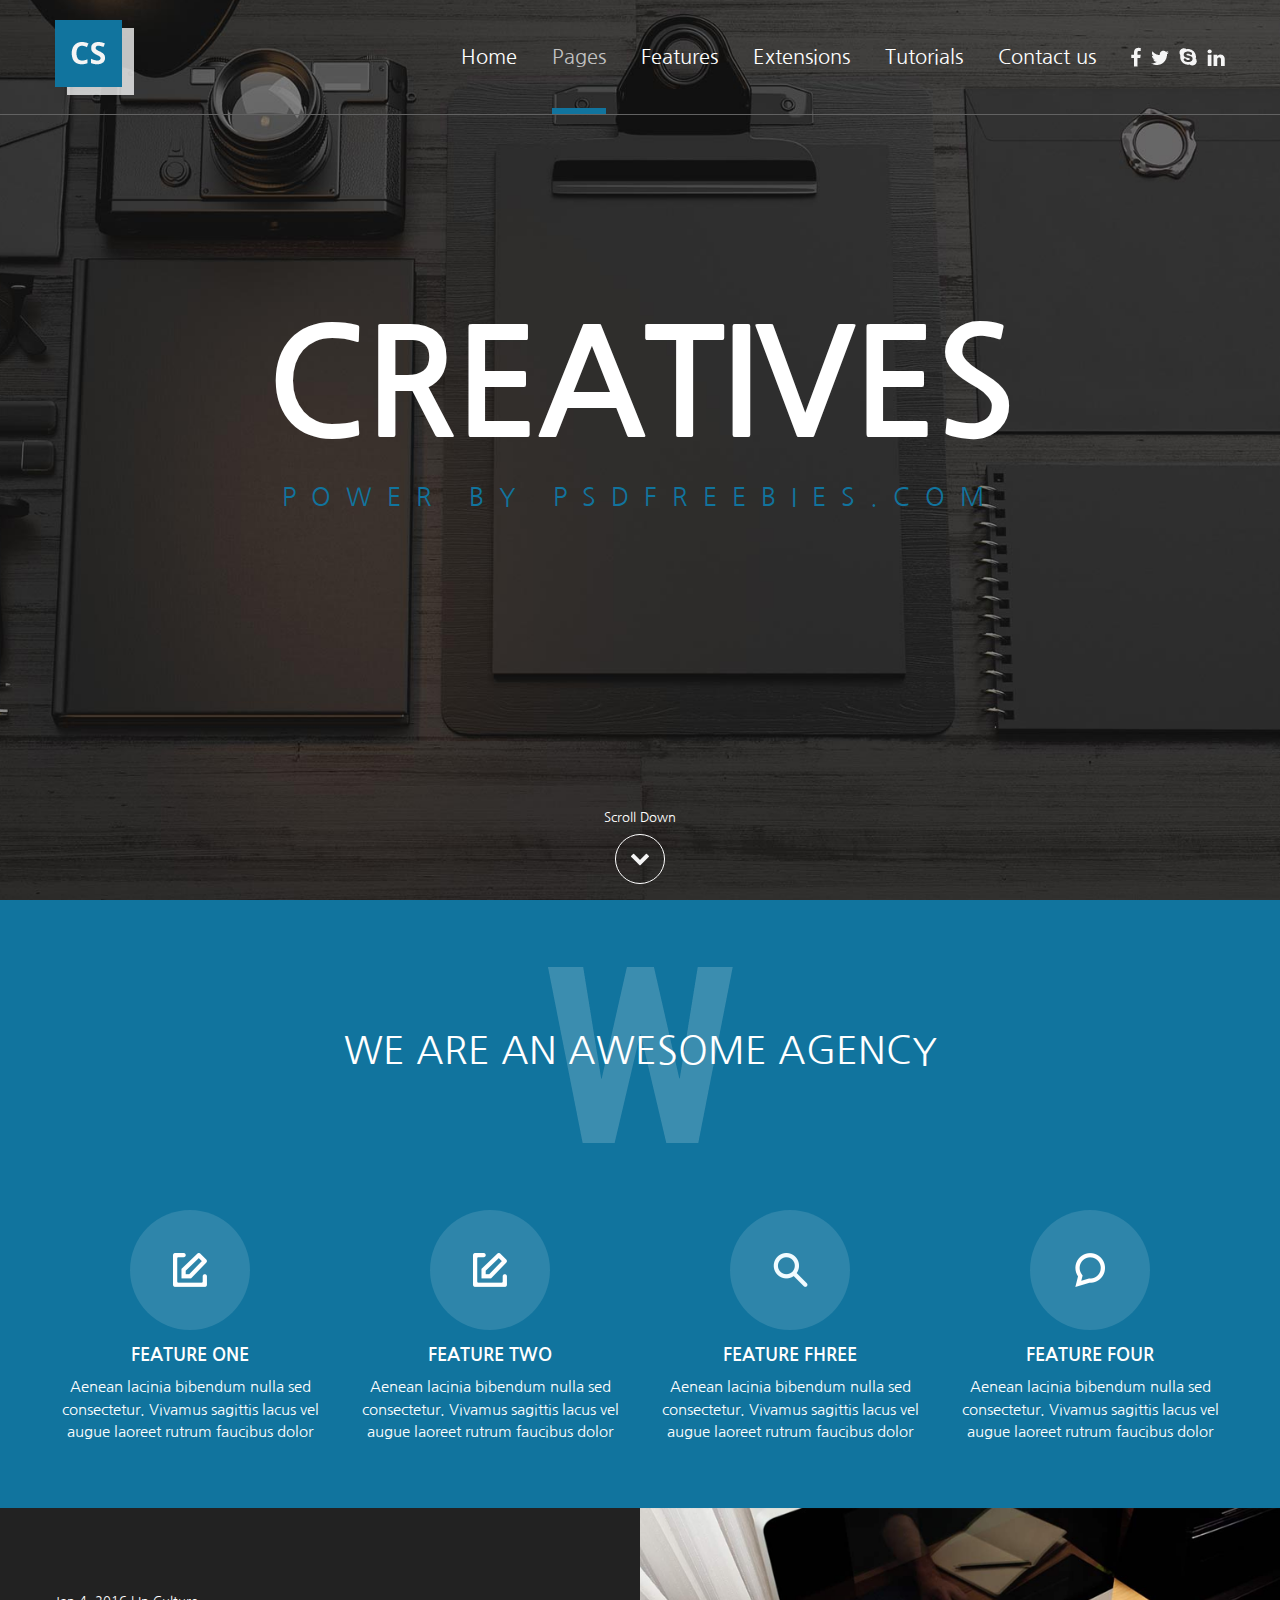
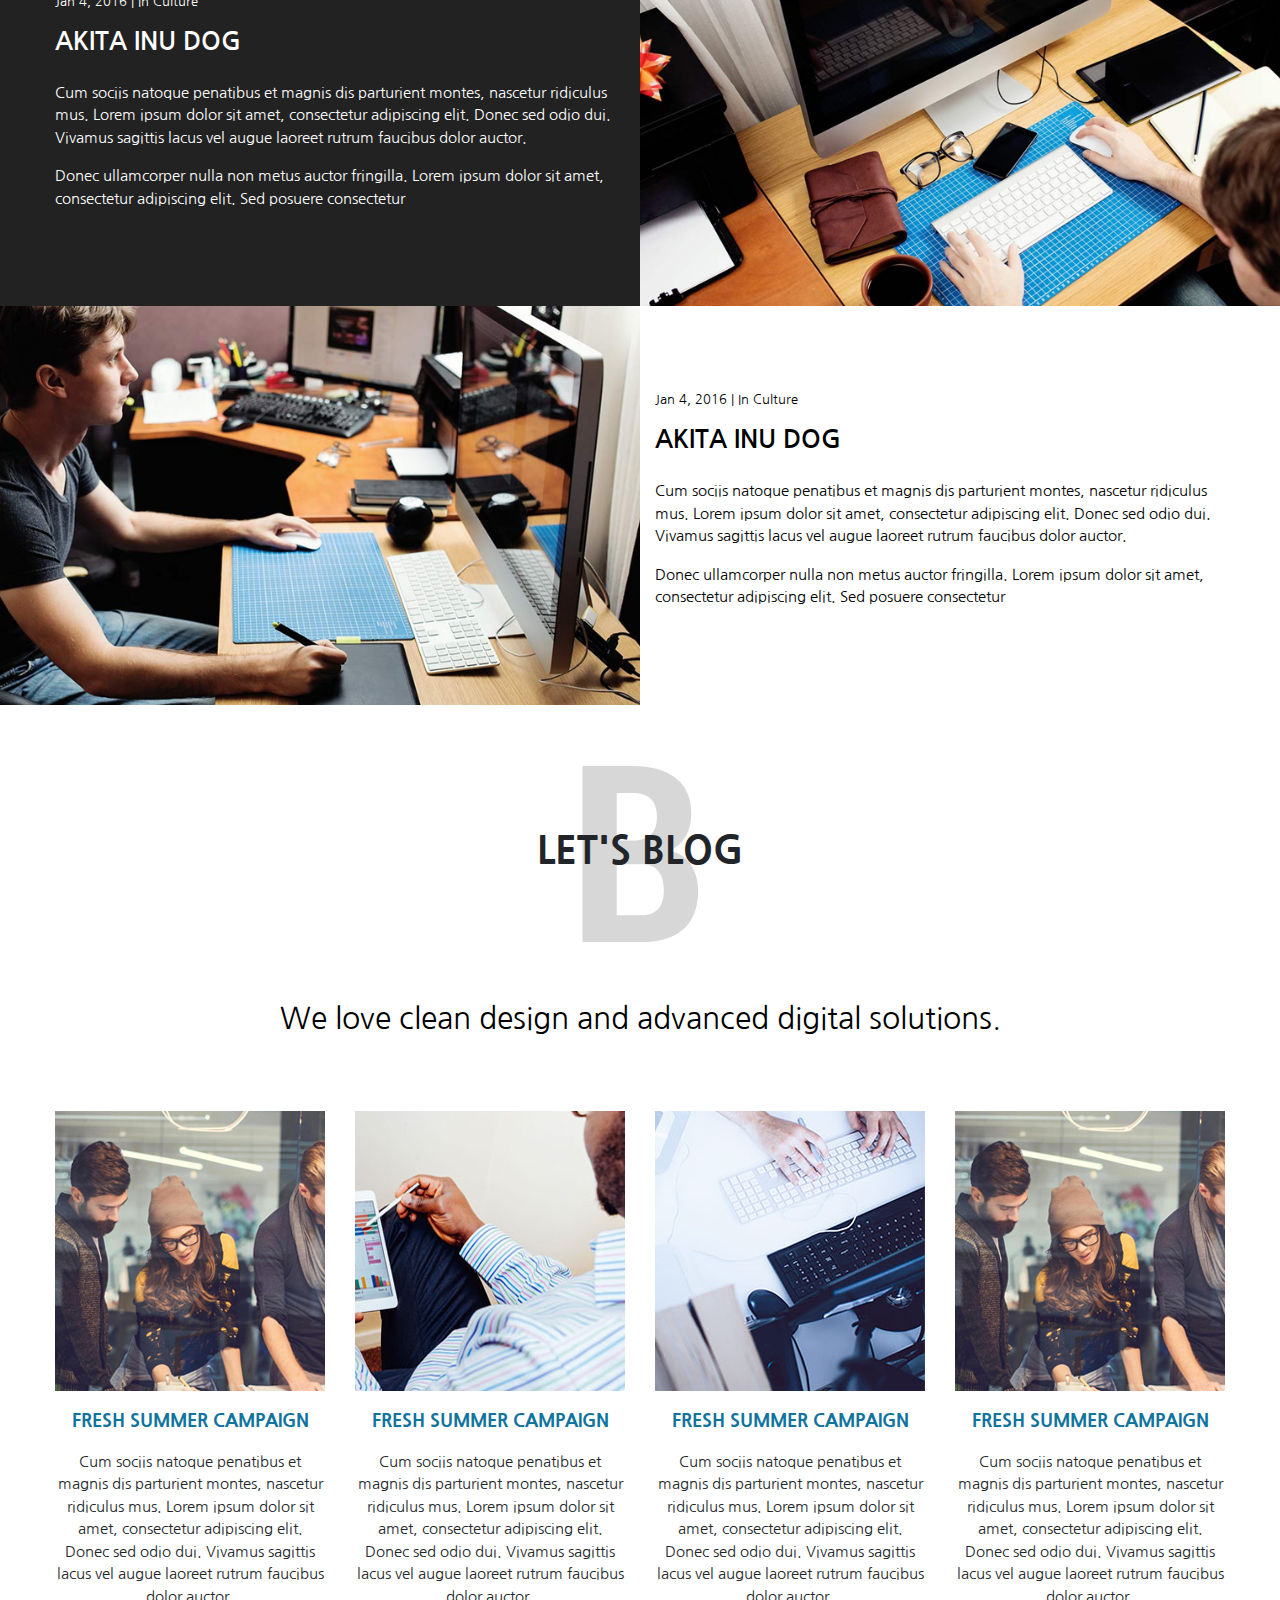
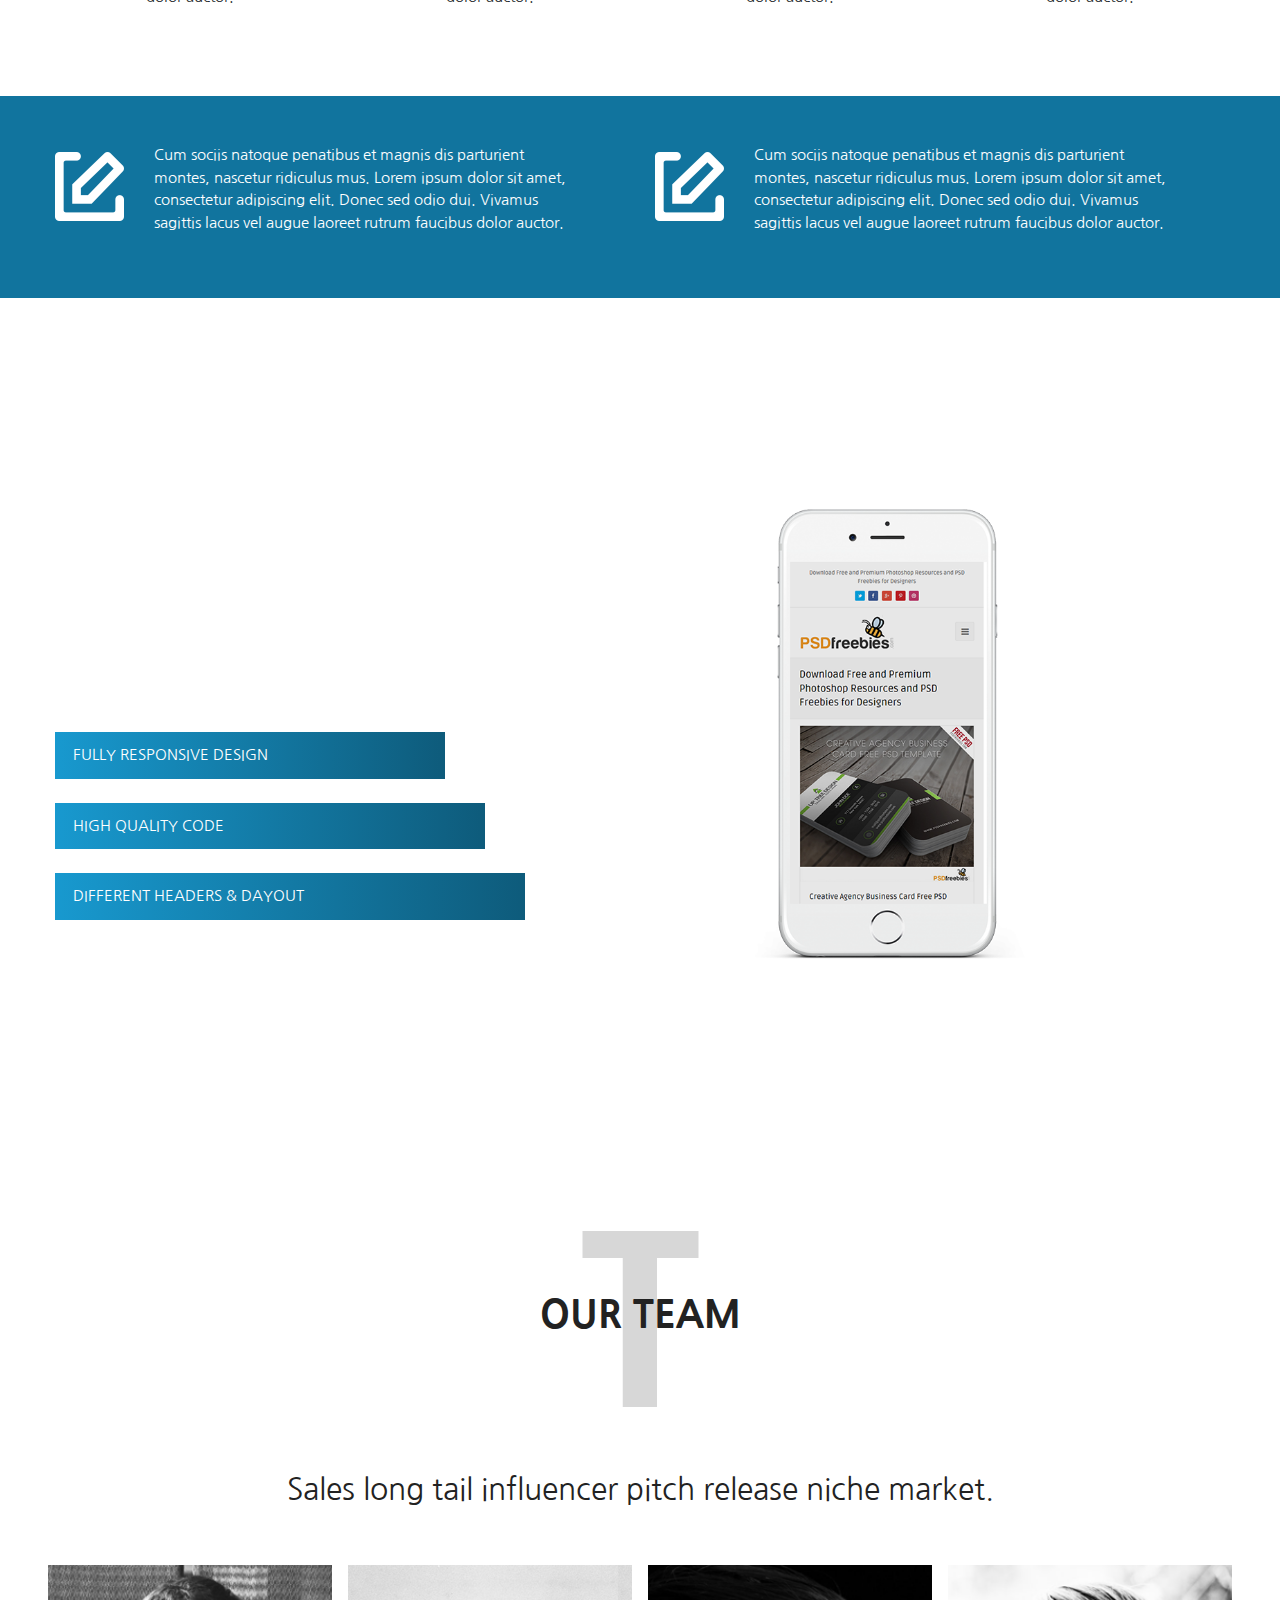
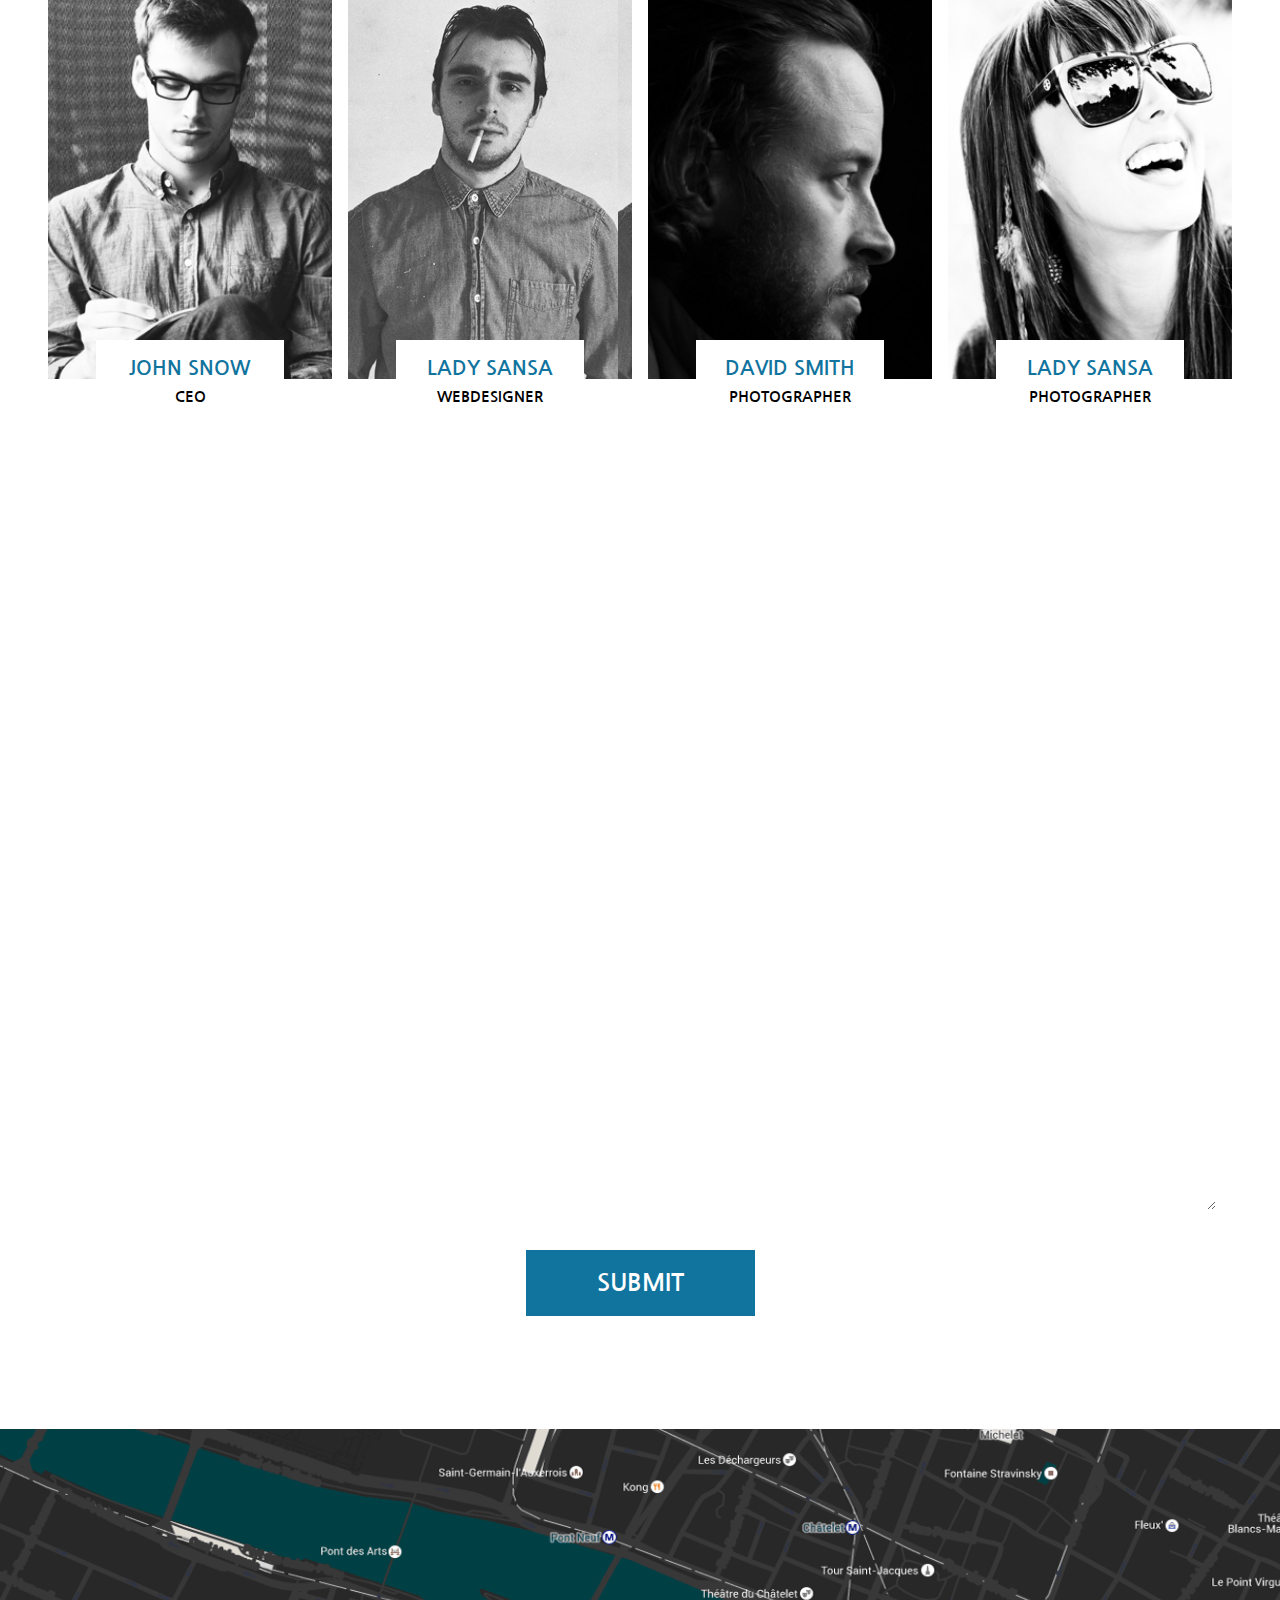
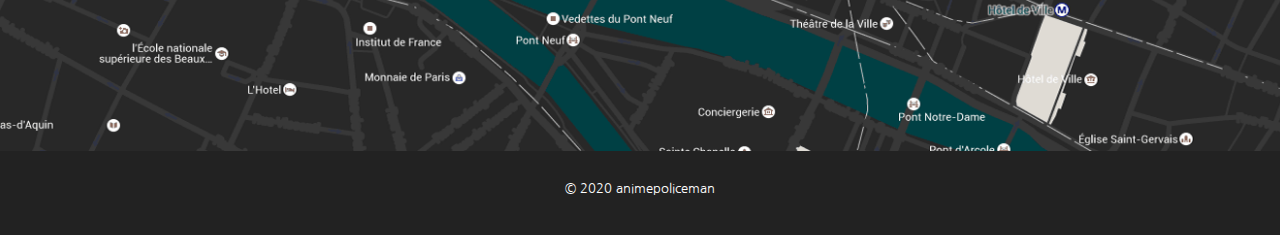
<file: Project22/project22.html>
<!DOCTYPE html>
<html lang="en">
<head> 
    <meta charset="UTF-8">
    <title>bootstrap 4 6</title>
    <meta name="viewport" content="width=device-width, initial-scale=1">
    <link href="https://fonts.googleapis.com/css2?family=Nanum+Gothic:wght@400;700;800&display=swap" rel="stylesheet">
    <link rel="stylesheet" href="style/style.css">
    <link rel="stylesheet" href="style/bootstrap.min.css">
    <script src="https://cdnjs.cloudflare.com/ajax/libs/popper.js/1.14.7/umd/popper.min.js" integrity="sha384-UO2eT0CpHqdSJQ6hJty5KVphtPhzWj9WO1clHTMGa3JDZwrnQq4sF86dIHNDz0W1" crossorigin="anonymous"></script>
</head>
<body>

<div class="container-fluid header d-flex flex-column">
    <div class="head_shapka">
        <div class="container d-flex flex-row justify-content-between align-items-center">
            <div>
                <img src="style/images/head_logo.png" alt="">
            </div>
            <div class="dropdown dropleft" style="display: none">
                <a data-toggle="dropdown"  class=" head_collapse_menu d-flex flex-column justify-content-between align-items-center " >
                    <img height="5px" width="35px" src="style/images/polosa_3.png" alt="">
                    <img height="5px" width="35px" src="style/images/polosa_3.png" alt="">
                    <img height="5px" width="35px" src="style/images/polosa_3.png" alt="">
                </a>
                <div class="dropdown-menu">
                    <a class="dropdown-item" href="../index.html">Home</a>
                    <a class="dropdown-item" href="#">Pages</a>
                    <a class="dropdown-item" href="#">Features</a>
                    <a class="dropdown-item" href="#">Extensions</a>
                    <a class="dropdown-item" href="#">Tutorials</a>
                    <a class="dropdown-item" href="#">Contact us</a>
                </div>
            </div>
            <div id="head_navs_hiden">
                <div class=" d-flex flex-row justify-content-between align-items-center head_navs">
                    <a href="../index.html">Home</a>
                    <a class="activ_vkladka" href="##">Pages</a>
                    <a href="##">Features</a>
                    <a href="##">Extensions</a>
                    <a href="##">Tutorials</a>
                    <a href="##">Contact us</a>
                    <div  class=" d-flex flex-row  align-items-center">
                        <img src="style/images/head_faceboook.png" alt="">
                        <img src="style/images/head_twi.png" alt="">
                        <img src="style/images/head_skype.png" alt="">
                        <img src="style/images/head_in.png" alt="">
                    </div>
                </div>
            </div>
        </div>
    </div>
    <div class="container d-flex flex-column justify-content-center  h-50 align-items-center head_zag text-center">
        <h1>Creatives</h1>
        <h5>Power by PSDfreebies.com</h5>
    </div>
    <div class="head_scroll pb-3  d-flex flex-column justify-content-end  align-items-center">
        <h6>Scroll Down</h6>
        <span  class="d-flex justify-content-center align-items-center" id="scroll_span">
            <img src="style/images/head_down.png" alt="">
        </span>  
    </div>
</div>
    
 <div class="container-fluid agency pt-5 pb-5">
     <div class="container">
         <div class="agency_w text-center mb-5">
             <h1>We Are An Awesome Agency</h1>
         </div>
         <div class="row">
             <div class="col-sm-6 col-md-3 text-center agency_col">
                 <div class="agency_img mx-auto d-flex justify-content-center align-items-center"><img src="style/images/agency_1.png" alt=""></div>
                 <h5>Feature one</h5>
                 <p>Aenean lacinia bibendum nulla sed consectetur. Vivamus sagittis lacus vel augue laoreet rutrum faucibus dolor </p>
             </div>
             <div class="col-sm-6 col-md-3 text-center agency_col">
                 <div class="agency_img mx-auto d-flex justify-content-center align-items-center"><img src="style/images/agency_1.png" alt=""></div>
                 <h5>Feature two</h5>
                 <p>Aenean lacinia bibendum nulla sed consectetur. Vivamus sagittis lacus vel augue laoreet rutrum faucibus dolor </p>
             </div>
             <div class="col-sm-6 col-md-3 text-center agency_col">
                 <div class="agency_img mx-auto d-flex justify-content-center align-items-center"><img src="style/images/agency_3.png" alt=""></div>
                 <h5>Feature fhree</h5>
                 <p>Aenean lacinia bibendum nulla sed consectetur. Vivamus sagittis lacus vel augue laoreet rutrum faucibus dolor </p>
             </div>
             <div class="col-md-3 col-sm-6 text-center agency_col">
                 <div class="agency_img mx-auto d-flex justify-content-center align-items-center"><img src="style/images/agency_4.png" alt=""></div>
                 <h5>Feature four</h5>
                 <p>Aenean lacinia bibendum nulla sed consectetur. Vivamus sagittis lacus vel augue laoreet rutrum faucibus dolor </p>
             </div>
         </div>
     </div>
 </div> 

<div class="container-fluid akita">
    <div class="container">
        <div class="row">
            <div class="col-sm-6">
                <div class="akita_col_1 text-lefl">
                    <span>Jan 4, 2016   |   In Culture</span>
                    <h1>Akita Inu Dog</h1>
                    <p>Cum sociis natoque penatibus et magnis dis parturient montes, nascetur ridiculus mus. Lorem ipsum dolor sit amet, consectetur adipiscing elit. Donec sed odio dui. Vivamus sagittis lacus vel augue laoreet rutrum faucibus dolor auctor.</p>
                    <p>Donec ullamcorper nulla non metus auctor fringilla. Lorem ipsum dolor sit amet, consectetur adipiscing elit. Sed posuere consectetur </p>
                </div>
            </div>
            <div class="col-sm-6 akita_col_reletive">
                <div class="akita_col_2"></div>
            </div>
        </div>
    </div>
</div>

<div class="container-fluid akita_2">
    <div class="container">
        <div class="row">
            <div class="col-sm-6 akita_2_col_reletive">
                <div class="akita_2_col_2"></div>
            </div>
            <div class="col-sm-6">
                <div class="akita_2_col_1 text-lefl">
                    <span>Jan 4, 2016   |   In Culture</span>
                    <h1>Akita Inu Dog</h1>
                    <p>Cum sociis natoque penatibus et magnis dis parturient montes, nascetur ridiculus mus. Lorem ipsum dolor sit amet, consectetur adipiscing elit. Donec sed odio dui. Vivamus sagittis lacus vel augue laoreet rutrum faucibus dolor auctor.</p>
                    <p>Donec ullamcorper nulla non metus auctor fringilla. Lorem ipsum dolor sit amet, consectetur adipiscing elit. Sed posuere consectetur </p>
                </div>
            </div>
        </div>
    </div>
</div>

<div class="container pt-5 pb-5 blog text-center">
    <div class="blog_zag text-center">
        <h1>Let's blog</h1>
    </div>
    <span class="">We love clean design and advanced digital solutions.</span>
    <div class="row">
        <div class="col-lg-3 col-md-6 col-12 text-center">
            <img class="img-fluid" src="style/images/blog_img_1.png" alt="">
            <h3>Fresh Summer Campaign</h3>
            <p>Cum sociis natoque penatibus et magnis dis parturient montes, nascetur ridiculus mus. Lorem ipsum dolor sit amet, consectetur adipiscing elit. Donec sed odio dui. Vivamus sagittis lacus vel augue laoreet rutrum faucibus dolor auctor.</p>
        </div>
        <div class="col-lg-3 col-md-6 col-12 text-center">
            <img class="img-fluid" src="style/images/blog_img_2.png" alt="">
            <h3>Fresh Summer Campaign</h3>
            <p>Cum sociis natoque penatibus et magnis dis parturient montes, nascetur ridiculus mus. Lorem ipsum dolor sit amet, consectetur adipiscing elit. Donec sed odio dui. Vivamus sagittis lacus vel augue laoreet rutrum faucibus dolor auctor.</p>
        </div>
        <div class="col-lg-3 col-md-6 col-12 text-center">
            <img class="img-fluid" src="style/images/blog_img_3.png" alt="">
            <h3>Fresh Summer Campaign</h3>
            <p>Cum sociis natoque penatibus et magnis dis parturient montes, nascetur ridiculus mus. Lorem ipsum dolor sit amet, consectetur adipiscing elit. Donec sed odio dui. Vivamus sagittis lacus vel augue laoreet rutrum faucibus dolor auctor.</p>
        </div>
        <div class="col-lg-3 col-md-6 col-12 text-center">
            <img class="img-fluid" src="style/images/blog_img_1.png" alt="">
            <h3>Fresh Summer Campaign</h3>
            <p>Cum sociis natoque penatibus et magnis dis parturient montes, nascetur ridiculus mus. Lorem ipsum dolor sit amet, consectetur adipiscing elit. Donec sed odio dui. Vivamus sagittis lacus vel augue laoreet rutrum faucibus dolor auctor.</p>
        </div>
    </div>
</div>

<div class="container-fluid pt-5 pb-5" style="background-color: #11749e">
    <div class="container">
        <div class="row">
            <div class="col-md-6">
                <div class="cum d-flex ">
                    <img class="img-fluid" src="style/images/cum_img.png" alt="">
                    <p>Cum sociis natoque penatibus et magnis dis parturient montes, nascetur ridiculus mus. Lorem ipsum dolor sit amet, consectetur adipiscing elit. Donec sed odio dui. Vivamus sagittis lacus vel augue laoreet rutrum faucibus dolor auctor.</p>
                </div>
            </div>
            <div class="col-md-6">
                <div class="cum d-flex">
                    <img class="img-fluid" src="style/images/cum_img.png" alt="">
                    <p>Cum sociis natoque penatibus et magnis dis parturient montes, nascetur ridiculus mus. Lorem ipsum dolor sit amet, consectetur adipiscing elit. Donec sed odio dui. Vivamus sagittis lacus vel augue laoreet rutrum faucibus dolor auctor.</p>
                </div>
            </div>
        </div>
    </div>
</div>

<div class="container-fluid dog">
    <div class="container h-100 d-flex align-items-center pt-5 pb-5">
        <div class="row h-100">
            <div class="col-lg-5 col-sm-7 h-100">
                <div class="dog_col_1 d-flex justify-content-center flex-column h-100">
                    <h1>Akita Inu Dog</h1>
                    <p>Cum sociis natoque penatibus et magnis dis parturient montes, nascetur ridiculus mus. Lorem ipsum dolor sit amet, consectetur adipiscing elit. Donec sed odio dui. Vivamus sagittis lacus vel augue laoreet rutrum faucibus dolor auctor.</p>
                    <div class="d-flex flex-column">
                        <div class="dog_span_1"><span>Fully Responsive Design</span></div>
                        <div class="dog_span_2"><span>High Quality Code</span></div>
                        <div class="dog_span_3"><span>Different Headers &amp; Dayout</span></div>
                    </div>
                </div>
            </div>
            <div class="col-lg-3 offset-lg-2 col-sm-5 dog_img h-100">
                <div class="d-flex align-items-center justify-content-center h-100"><img class="img-fluid" src="style/images/dog_phone.png" alt=""></div>
            </div>
        </div>
    </div>
</div>


<div class="container-fluid team pt-5 pb-5">
    <div class="container pb-5">
        <div class="team_zag text-center">
            <h1>Our Team</h1>
        </div>
        <h3> Sales long tail influencer pitch release niche market.</h3>
        <div class="row">
            <div class="col-md-3 col-sm-6 p-2 mb-4">
                <div class="team_col_1 text-center">
                    <div class="h-100 pl-5 pr-5 flex-column d-flex justify-content-end">
                        <div class="team_col_down pt-3">
                            <h4 class="team_h4">JOHN SNOW</h4>
                            <h6 class="team_h6"> CEO</h6>
                        </div>
                    </div>
                </div>
            </div>
            <div class="col-md-3 col-sm-6 p-2 mb-4">
                <div class="team_col_2 text-center">
                     <div class="h-100 pl-5 pr-5 flex-column d-flex justify-content-end">
                        <div class="team_col_down pt-3">
                            <h4 class="team_h4">LADY SANSA</h4>
                            <h6 class="team_h6"> WebDesigner</h6>
                        </div>
                    </div>
                </div>
            </div>
            <div class="col-md-3 col-sm-6 p-2 mb-4">
                <div class="team_col_3 text-center">
                     <div class="h-100 pl-5 pr-5 flex-column d-flex justify-content-end">
                        <div class="team_col_down pt-3">
                            <h4 class="team_h4">DAVID SMITH</h4>
                            <h6 class="team_h6">Photographer</h6>
                        </div>
                    </div>
                </div>
            </div>
            <div class="col-md-3 col-sm-6 p-2 mb-4">
                <div class="team_col_4 text-center">
                     <div class="h-100 pl-5 pr-5 flex-column d-flex justify-content-end">
                        <div class="team_col_down pt-3">
                            <h4 class="team_h4">LADY SANSA</h4>
                            <h6 class="team_h6">Photographer</h6>
                        </div>
                    </div>
                </div>
            </div>
        </div>
    </div>
</div>

<div class="container-fluid we_fon pt-5 pb-5">
    <div class="container">
        <div class="we_zag text-center">
            <h1>We’d love to hear about your project.</h1>
        </div>
        <div class="row">
            <div class="col-md-4 mb-4">
                <div class="pl-2 pr-2">
                    <input type="name" class="we_name" id="name" placeholder="Name" name="name">
                </div>
            </div>
            <div class="col-md-4 mb-4">
                <div class="pl-2 pr-2">
                    <input type="email" class="we_email" id="email" placeholder="Email" name="email">
                </div>
            </div>
            <div class="col-md-4 mb-4">
                <div class="pl-2 pr-2">
                    <input type="phone" class="we_phone" id="phone" placeholder="Phone" name="phone">
                </div>
            </div>
            <div class="col-12">
                <div class=" pl-2 pr-2">
                     <textarea  class="we_mess" rows="8" placeholder="Message" id="comment"></textarea>
                </div>
            </div>
        </div>
        <div class="text-center mt-5">
            <a href="#" class="we_btn">submit</a>
        </div>
    </div>
</div>

<div class="container-fluid map"></div>

<div class="container-fluid end text-center">
    <h5>© 2020 animepoliceman</h5>
</div>

<script type="text/javascript" src="JS/jquery-3.4.1.min.js"></script>
<script src="JS/bootstrap.min.js"></script>


<script type="text/javascript">
    var check = true;
    $('.head_collapse_menu').click(function(){
        if(check){
            $('.head_collapse_menu').css({'transform' : 'rotate(90deg)', 'transition':'0.3s'});
            check = false;
        }else{
             $('.head_collapse_menu').css({'transform' : 'rotate(0deg)','transition':'0.3s'});
             check = true;
        }
    });
    
     $(document).mouseup(function (e){ 
		var div = $(".head_collapse_menu"); 
		if (!div.is(e.target) 
		    && div.has(e.target).length === 0) { 
			$('.head_collapse_menu').css({'transform' : 'rotate(0deg)','transition':'0.3s'});
             check = true; 
		}
	});
    
    
    $('#scroll_span').click(function(){
        
        var tat = $('.agency').offset().top;
        $('html').animate({scrollTop : tat},500);
    });

</script>

</body>
</html>
</file>
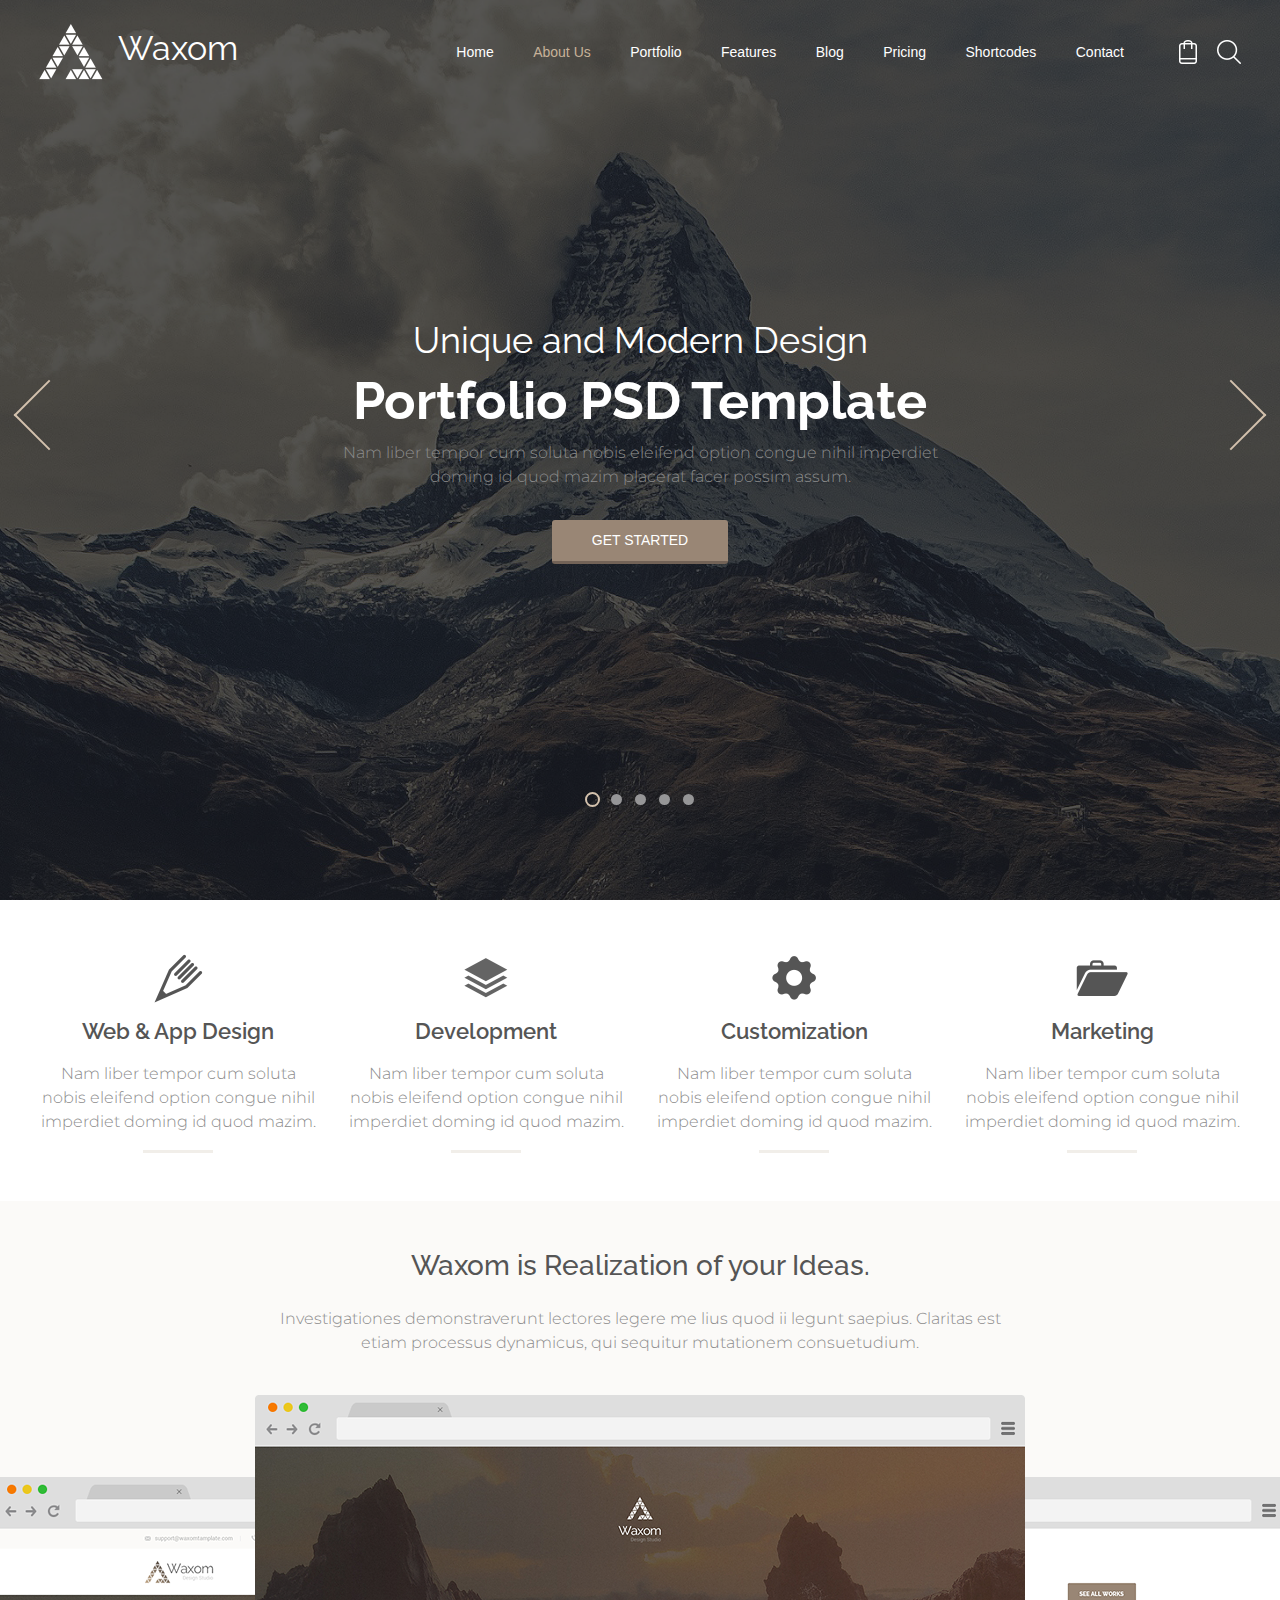
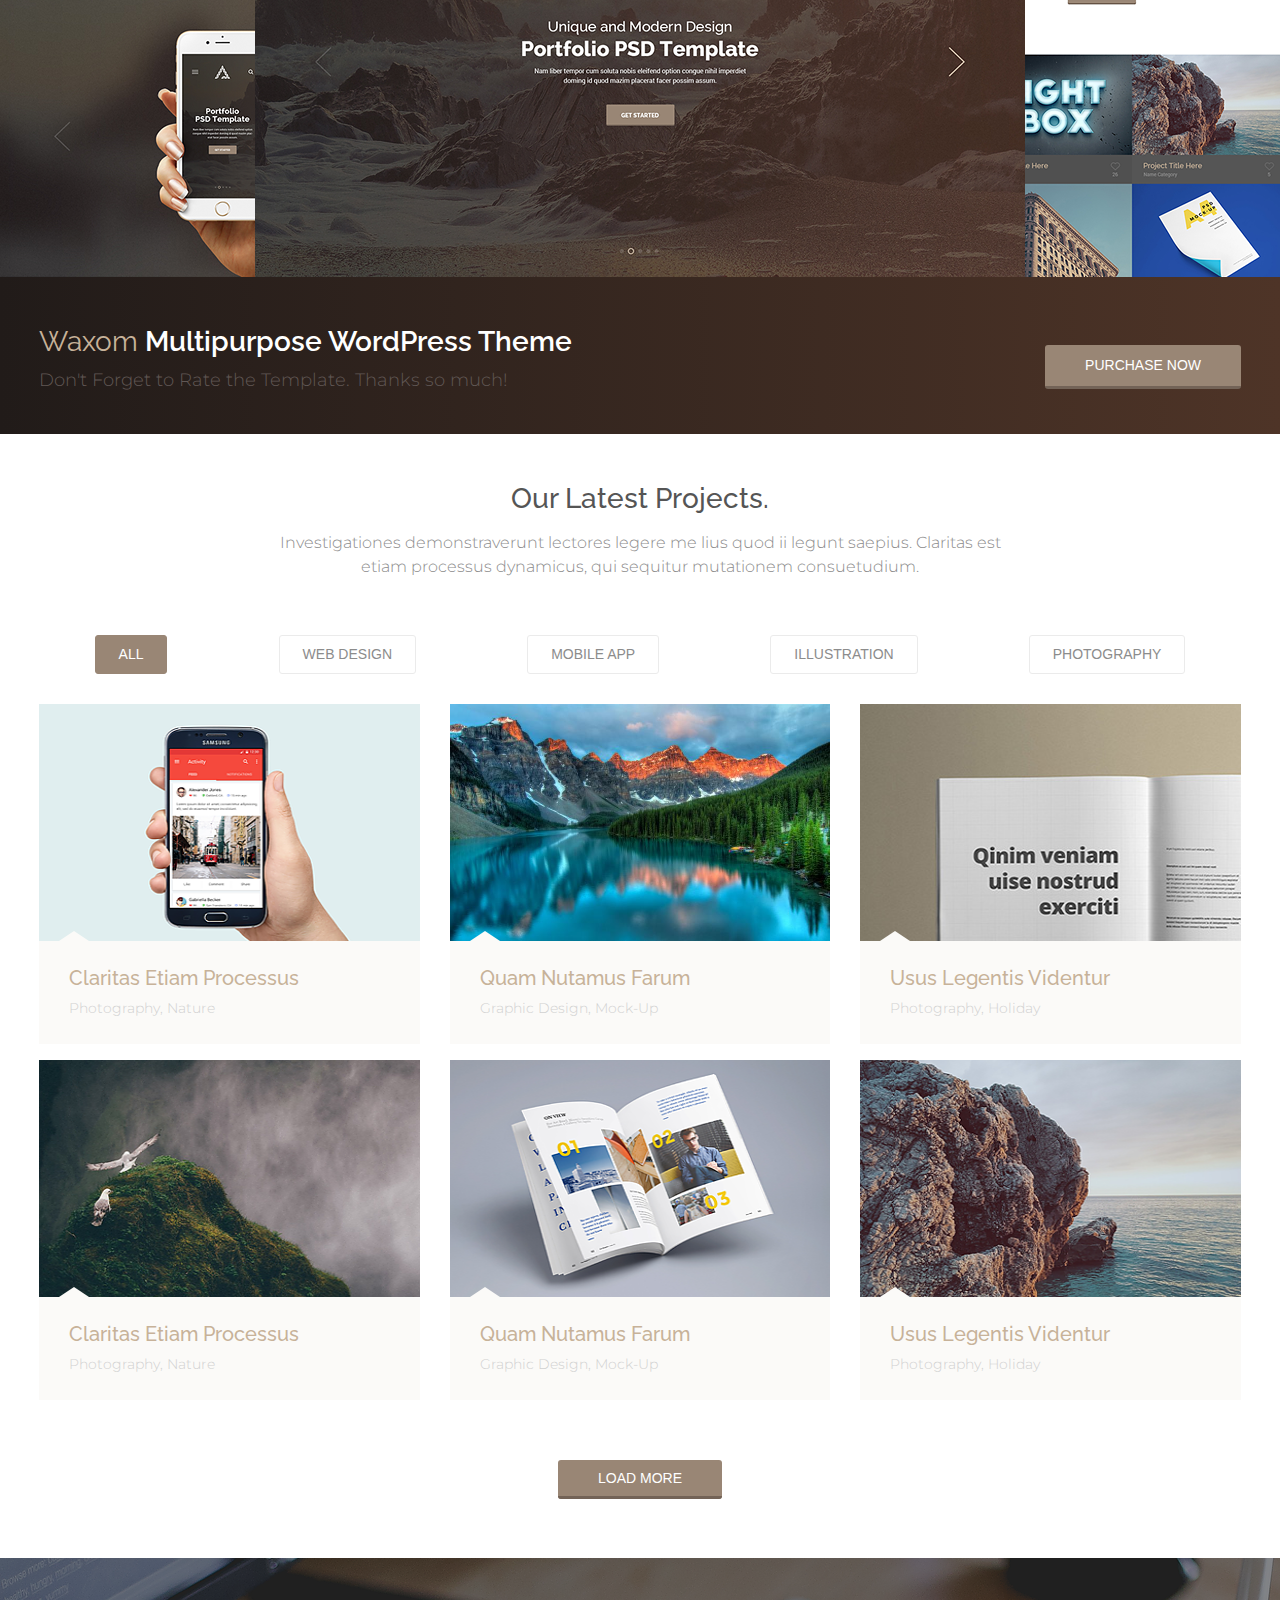
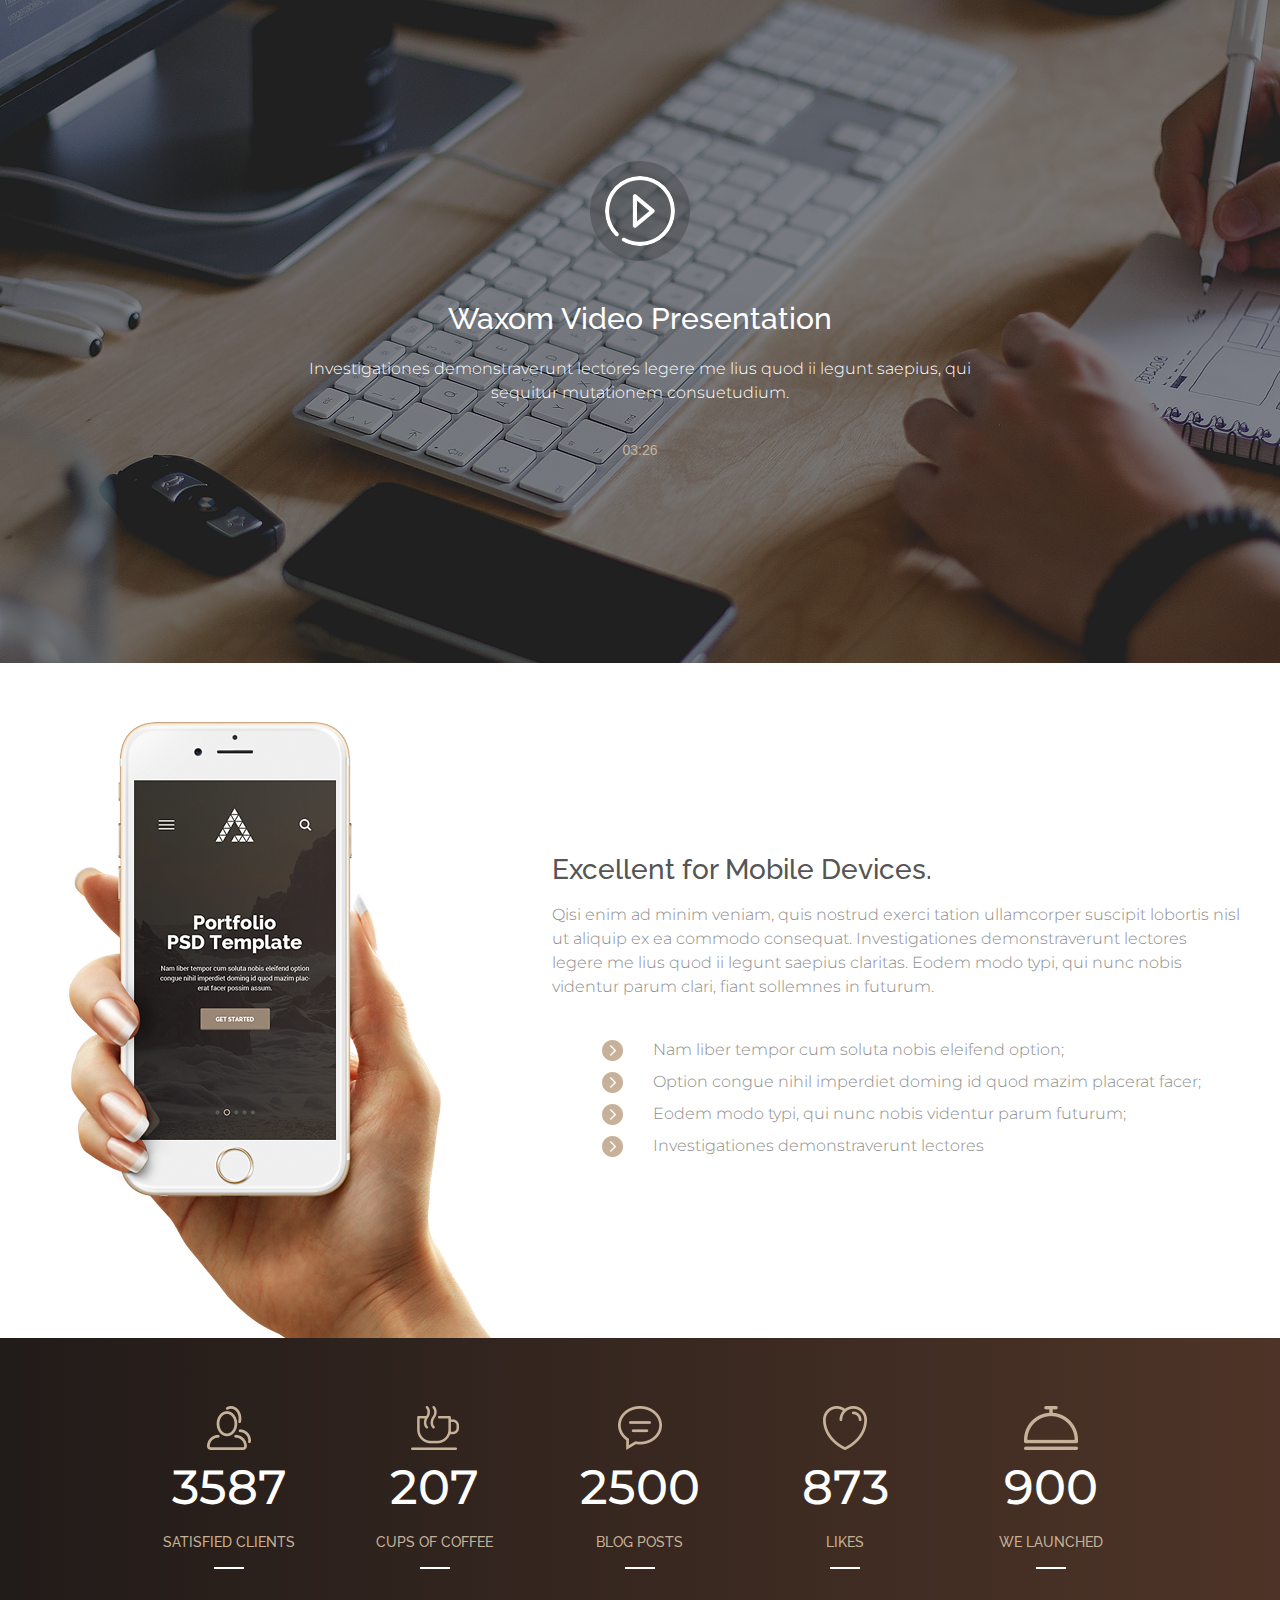
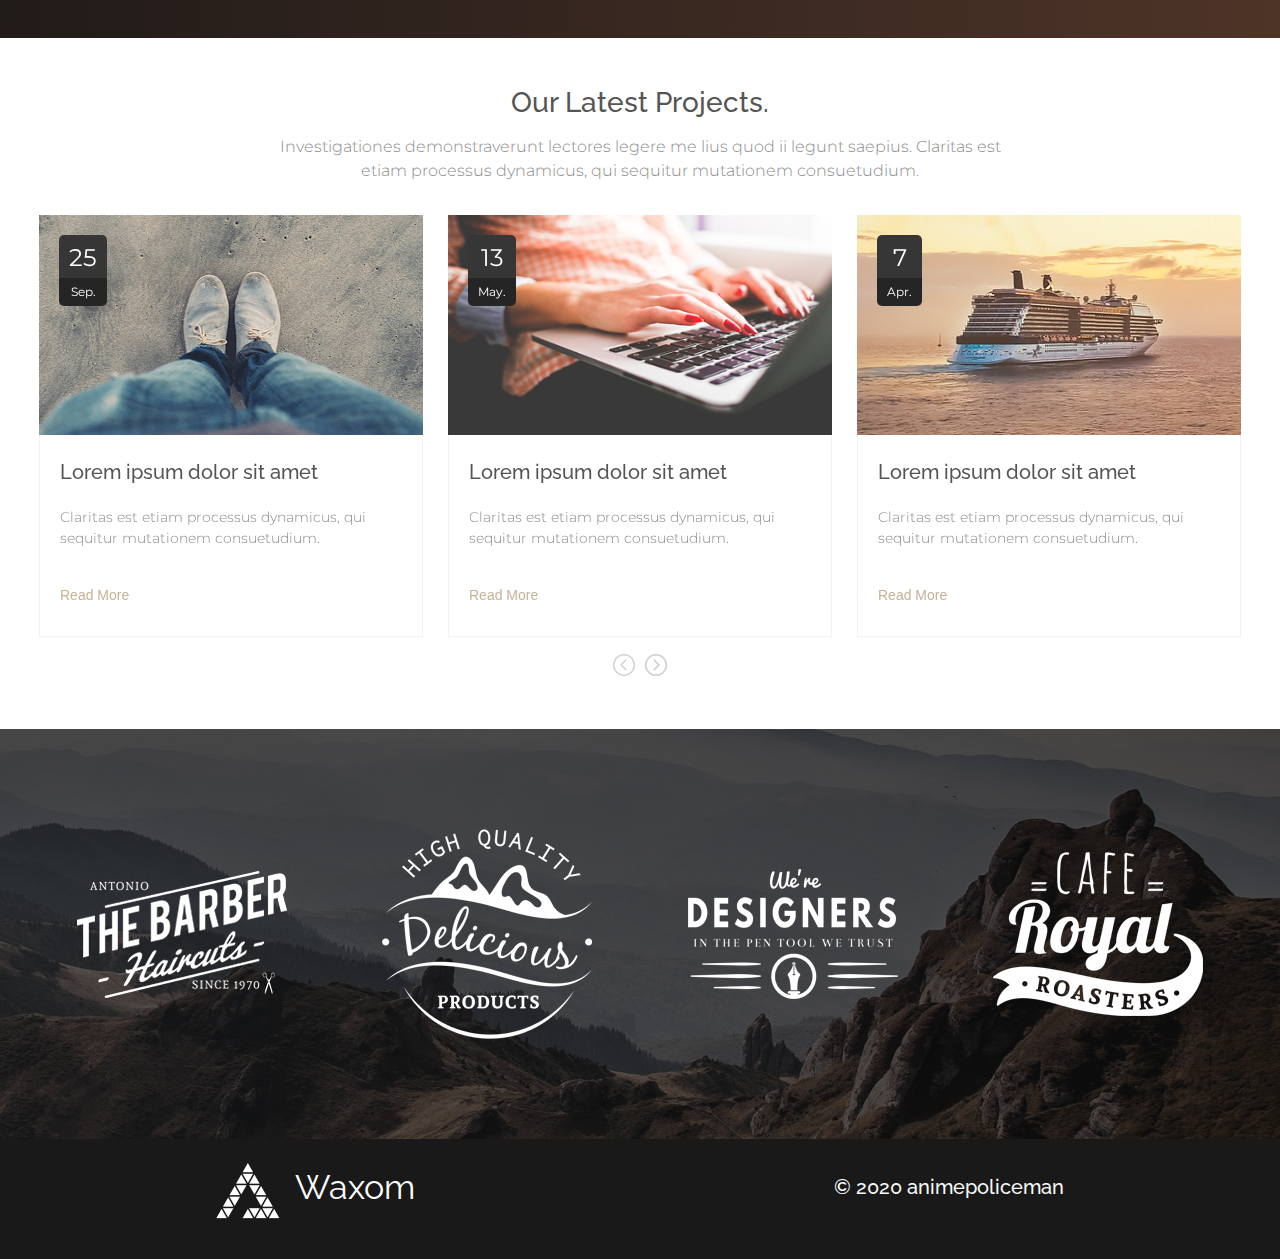
<file: Project25/project25.html>
<!DOCTYPE html>
<html lang="en">
<head> 
    <meta charset="UTF-8">
    <title>bootstrap 4 9</title>
    <meta name="viewport" content="width=device-width, initial-scale=1">
    <link href="https://fonts.googleapis.com/css2?family=Montserrat:wght@300&family=Raleway:wght@400;500;600;700;800&display=swap" rel="stylesheet">
    <link rel="stylesheet" href="style/style.css">
    <link rel="stylesheet" href="style/bootstrap.min.css">
    <link rel="stylesheet" href="style/owl.carousel.min.css">
    <link rel="stylesheet" href="style/owl.theme.default.min.css">
</head>
<body>
<div class="container-fluid header header_bg_1" id="header">
    <div class="container" style="position: relative;">
        <div class="head_navbar pt-4 pb-4 d-flex align-items-center justify-content-between">
            <div class="head_logo d-flex align-items-center">
                <img src="style/images/head_logo.png" alt="">
                <h4 class="head_none">Waxom</h4>
            </div>
            <div class="head_menu d-flex">
                <div class="head_link">
                    <a class="head_link_item" href="../index.html">Home</a>
                    <a class="head_link_item head_link_active" href="#">About Us</a>
                    <a class="head_link_item" href="##">Portfolio</a>
                    <a class="head_link_item" href="##">Features</a>
                    <a class="head_link_item" href="##">Blog</a>
                    <a class="head_link_item" href="##">Pricing</a>
                    <a class="head_link_item" href="##">Shortcodes</a>
                    <a class="head_link_item" href="##">Contact</a>
                </div>
                <div class="head_icon d-flex dropdown">
                    <a class="head_d_none" data-toggle="dropdown" href="#" id="head_d_none"><img src="style/images/head_menu_5.png" alt=""></a>
                    <div class="dropdown-menu">
                        <a class="dropdown-item" href="../index.html">Home</a>
                        <a class="dropdown-item head_link_active" href="##">About Us</a>
                        <a class="dropdown-item" href="##">Portfolio</a>
                        <a class="dropdown-item" href="##">Features</a>
                        <a class="dropdown-item" href="##">Blog</a>
                        <a class="dropdown-item" href="##">Pricing</a>
                        <a class="dropdown-item" href="##">Shortcodes</a>
                        <a class="dropdown-item" href="##">Contact</a>
                    </div>
                    <a href="#"><img src="style/images/head_icon-cart.png" alt=""></a>
                    <a href="#"><img src="style/images/head_icon-search.png" alt=""></a>
                </div>
            </div>
        </div>
        <div class="head_promo d-flex text-center flex-column align-items-center justify-content-center">
            <h2>Unique and Modern Design</h2>
            <h1>Portfolio PSD Template</h1>
            <p>Nam liber tempor cum soluta nobis eleifend option congue nihil imperdiet doming id quod mazim placerat facer possim assum.</p>
            <a href="">Get Started</a>
        </div>
        <div class="head_prev"></div>
        <div class="head_next"></div>
        <div class="head_tochki">
            <div class="d-flex  align-items-center justify-content-around">
                <div><span name="1" class="head_tochki_active"></span></div>
                <div><span name="2"></span></div>
                <div><span name="3"></span></div>
                <div><span name="4"></span></div>
                <div><span name="5"></span></div>
            </div>
        </div>       
    </div>
</div>  

<div class="container pt-5 pb-5">
    <div class="row">
        <div class="col-md-3 col-sm-6">
            <a class="navid text-center d-flex flex-column align-items-center" href="#">
                <div class="navid_img_1"></div>
                <h5>Web &amp; App Design</h5>
                <p>Nam liber tempor cum soluta nobis eleifend option congue nihil imperdiet doming id quod mazim.</p>
                <span></span>
            </a>
        </div>
        <div class="col-md-3 col-sm-6">
            <a class="navid text-center d-flex flex-column align-items-center" href="#">
                <div class="navid_img_2"></div>
                <h5>Development</h5>
                <p>Nam liber tempor cum soluta nobis eleifend option congue nihil imperdiet doming id quod mazim.</p>
                <span></span>
            </a>
        </div>
        <div class="col-md-3 col-sm-6">
            <a class="navid text-center d-flex flex-column align-items-center" href="#">
                <div class="navid_img_3"></div>
                <h5>Customization</h5>
                <p>Nam liber tempor cum soluta nobis eleifend option congue nihil imperdiet doming id quod mazim.</p>
                <span></span>
            </a>
        </div>
        <div class="col-md-3 col-sm-6">
            <a class="navid text-center d-flex flex-column align-items-center" href="#">
                <div class="navid_img_4"></div>
                <h5>Marketing</h5>
                <p>Nam liber tempor cum soluta nobis eleifend option congue nihil imperdiet doming id quod mazim.</p>
                <span></span>
            </a>
        </div>
    </div>
</div>

<div class="container-fluid pt-5" style="background-color: #fbfaf8">
    <div class="container text-center" style="position: relative;">
        <h3>Waxom is Realization of your Ideas.</h3>
        <p class="mx-auto pb-4 pt-3" style="max-width: 770px;">Investigationes demonstraverunt lectores legere me lius quod ii legunt saepius. Claritas est etiam processus dynamicus, qui sequitur mutationem consuetudium.</p>
        <div>
            <img src="style/images/waxom_img_1.png" alt="" class="waxom_img_left img-fluid">
            <img src="style/images/waxom_img_2.png" alt="" class="waxom_img_center img-fluid">
            <img src="style/images/waxom_img_3.png" alt="" class="waxom_img_right img-fluid">
        </div>
    </div>
</div>

<div class="container-fluid gardient">
    <div class="container pt-5 pb-4">
       <div class="d-flex w-100 justify-content-between align-items-center flex-wrap">
            <div class="gardient_text">
                <h4><span>Waxom </span> Multipurpose WordPress Theme</h4>
                <p>Don't Forget to Rate the Template. Thanks so much!</p>
            </div>
            <a class="gardient_btn" href="#">Purchase Now</a>
        </div>
    </div>
</div>  


<div class="container-fluid pt-5 pb-5">
    <div class="container our text-center">
        <h3>Our Latest Projects.</h3>
        <p style="max-width: 770px;" class="pt-2 pb-3 mx-auto">Investigationes demonstraverunt lectores legere me lius quod ii legunt saepius. Claritas est etiam processus dynamicus, qui sequitur mutationem consuetudium.</p>
        <div class="our_nav d-flex flex-row mx-auto justify-content-around flex-wrap">
            <a href="##" name="all" class="our_nav_item our_nav_active">all</a>
            <a href="##" name="web_design" class="our_nav_item">Web Design</a>
            <a href="##" name="mobile_app" class="our_nav_item">Mobile App</a>
            <a href="##" name="illustration" class="our_nav_item">Illustration</a>
            <a href="##" name="photography" class="our_nav_item">Photography</a>
        </div>
        <div class="our_galer">
            <div class="row flex-wrap our_galer_act" id="all" name="all">
                <div class="col-lg-4 col-sm-6">
                    <div class="our_galer_item">
                        <div class="our_galer_item_img">
                            <img class="img-fluid" src="style/images/our_gal_img1.png" alt="">
                            <span></span>
                            <div class="our_galer_item_img_serch">
                                <div class="d-flex flex-row justify-content-around ">
                                    <div class="our_galer_item_img_serch_el1"></div>
                                    <div class="our_galer_item_img_serch_el2"></div>
                                </div>
                            </div>
                        </div>
                        <h5>Claritas Etiam Processus</h5>
                        <p>Photography, Nature</p>
                    </div>
                </div>
                <div class="col-lg-4 col-sm-6">
                    <div class="our_galer_item">
                        <div class="our_galer_item_img">
                            <img class="img-fluid" src="style/images/our_gal_img2.png" alt="">
                            <span></span>
                            <div class="our_galer_item_img_serch">
                                <div class="d-flex flex-row justify-content-around ">
                                    <div class="our_galer_item_img_serch_el1"></div>
                                    <div class="our_galer_item_img_serch_el2"></div>
                                </div>
                            </div>
                        </div>
                        <h5>Quam Nutamus Farum</h5>
                        <p>Graphic Design, Mock-Up</p>
                    </div>
                </div>
                <div class="col-lg-4 col-sm-6">
                    <div class="our_galer_item">
                        <div class="our_galer_item_img">
                            <img class="img-fluid" src="style/images/our_gal_img3.png" alt="">
                            <span></span>
                            <div class="our_galer_item_img_serch">
                                <div class="d-flex flex-row justify-content-around ">
                                    <div class="our_galer_item_img_serch_el1"></div>
                                    <div class="our_galer_item_img_serch_el2"></div>
                                </div>
                            </div>
                        </div>
                        <h5>Usus Legentis Videntur</h5>
                        <p>Photography, Holiday</p>
                    </div>
                </div>
                <div class="col-lg-4 col-sm-6">
                    <div class="our_galer_item">
                        <div class="our_galer_item_img">
                            <img class="img-fluid" src="style/images/our_gal_img4.png" alt="">
                            <span></span>
                            <div class="our_galer_item_img_serch">
                                <div class="d-flex flex-row justify-content-around ">
                                    <div class="our_galer_item_img_serch_el1"></div>
                                    <div class="our_galer_item_img_serch_el2"></div>
                                </div>
                            </div>
                        </div>
                        <h5>Claritas Etiam Processus</h5>
                        <p>Photography, Nature</p>
                    </div>
                </div>
                <div class="col-lg-4 col-sm-6">
                    <div class="our_galer_item">
                        <div class="our_galer_item_img">
                            <img class="img-fluid" src="style/images/our_gal_img5.png" alt="">
                            <span></span>
                            <div class="our_galer_item_img_serch">
                                <div class="d-flex flex-row justify-content-around ">
                                    <div class="our_galer_item_img_serch_el1"></div>
                                    <div class="our_galer_item_img_serch_el2"></div>
                                </div>
                            </div>
                        </div>
                        <h5>Quam Nutamus Farum</h5>
                        <p>Graphic Design, Mock-Up</p>
                    </div>
                </div>
                <div class="col-lg-4 col-sm-6">
                    <div class="our_galer_item">
                        <div class="our_galer_item_img">
                            <img class="img-fluid" src="style/images/our_gal_img6.png" alt="">
                            <span></span>
                            <div class="our_galer_item_img_serch">
                                <div class="d-flex flex-row justify-content-around ">
                                    <div class="our_galer_item_img_serch_el1"></div>
                                    <div class="our_galer_item_img_serch_el2"></div>
                                </div>
                            </div>
                        </div>
                        <h5>Usus Legentis Videntur</h5>
                        <p>Photography, Holiday</p>
                    </div>
                </div>
                <div class="col-lg-4 col-sm-6 our_galer_dis">
                    <div class="our_galer_item">
                        <div class="our_galer_item_img">
                            <img class="img-fluid" src="style/images/our_gal_img1.png" alt="">
                            <span></span>
                            <div class="our_galer_item_img_serch">
                                <div class="d-flex flex-row justify-content-around ">
                                    <div class="our_galer_item_img_serch_el1"></div>
                                    <div class="our_galer_item_img_serch_el2"></div>
                                </div>
                            </div>
                        </div>
                        <h5>Claritas Etiam Processus</h5>
                        <p>Photography, Nature</p>
                    </div>
                </div>
                <div class="col-lg-4 col-sm-6 our_galer_dis">
                    <div class="our_galer_item">
                        <div class="our_galer_item_img">
                            <img class="img-fluid" src="style/images/our_gal_img2.png" alt="">
                            <span></span>
                            <div class="our_galer_item_img_serch">
                                <div class="d-flex flex-row justify-content-around ">
                                    <div class="our_galer_item_img_serch_el1"></div>
                                    <div class="our_galer_item_img_serch_el2"></div>
                                </div>
                            </div>
                        </div>
                        <h5>Quam Nutamus Farum</h5>
                        <p>Graphic Design, Mock-Up</p>
                    </div>
                </div>
                <div class="col-lg-4 col-sm-6 our_galer_dis">
                    <div class="our_galer_item">
                        <div class="our_galer_item_img">
                            <img class="img-fluid" src="style/images/our_gal_img3.png" alt="">
                            <span></span>
                            <div class="our_galer_item_img_serch">
                                <div class="d-flex flex-row justify-content-around ">
                                    <div class="our_galer_item_img_serch_el1"></div>
                                    <div class="our_galer_item_img_serch_el2"></div>
                                </div>
                            </div>
                        </div>
                        <h5>Usus Legentis Videntur</h5>
                        <p>Photography, Holiday</p>
                    </div>
                </div>
                <div class="col-lg-4 col-sm-6 our_galer_dis">
                    <div class="our_galer_item">
                        <div class="our_galer_item_img">
                            <img class="img-fluid" src="style/images/our_gal_img4.png" alt="">
                            <span></span>
                            <div class="our_galer_item_img_serch">
                                <div class="d-flex flex-row justify-content-around ">
                                    <div class="our_galer_item_img_serch_el1"></div>
                                    <div class="our_galer_item_img_serch_el2"></div>
                                </div>
                            </div>
                        </div>
                        <h5>Claritas Etiam Processus</h5>
                        <p>Photography, Nature</p>
                    </div>
                </div>
                <div class="col-lg-4 col-sm-6 our_galer_dis">
                    <div class="our_galer_item">
                        <div class="our_galer_item_img">
                            <img class="img-fluid" src="style/images/our_gal_img5.png" alt="">
                            <span></span>
                            <div class="our_galer_item_img_serch">
                                <div class="d-flex flex-row justify-content-around ">
                                    <div class="our_galer_item_img_serch_el1"></div>
                                    <div class="our_galer_item_img_serch_el2"></div>
                                </div>
                            </div>
                        </div>
                        <h5>Quam Nutamus Farum</h5>
                        <p>Graphic Design, Mock-Up</p>
                    </div>
                </div>
                <div class="col-lg-4 col-sm-6 our_galer_dis">
                    <div class="our_galer_item">
                        <div class="our_galer_item_img">
                            <img class="img-fluid" src="style/images/our_gal_img6.png" alt="">
                            <span></span>
                            <div class="our_galer_item_img_serch">
                                <div class="d-flex flex-row justify-content-around ">
                                    <div class="our_galer_item_img_serch_el1"></div>
                                    <div class="our_galer_item_img_serch_el2"></div>
                                </div>
                            </div>
                        </div>
                        <h5>Usus Legentis Videntur</h5>
                        <p>Photography, Holiday</p>
                    </div>
                </div>
            </div>
            <div class="row flex-wrap our_galer_dis" id="web_design" name="web_design">
                <div class="col-lg-4 col-sm-6">
                    <div class="our_galer_item">
                        <div class="our_galer_item_img">
                            <img class="img-fluid" src="style/images/our_gal_img4.png" alt="">
                            <span></span>
                            <div class="our_galer_item_img_serch">
                                <div class="d-flex flex-row justify-content-around ">
                                    <div class="our_galer_item_img_serch_el1"></div>
                                    <div class="our_galer_item_img_serch_el2"></div>
                                </div>
                            </div>
                        </div>
                        <h5>Claritas Etiam Processus</h5>
                        <p>Photography, Nature</p>
                    </div>
                </div>
                <div class="col-lg-4 col-sm-6">
                    <div class="our_galer_item">
                        <div class="our_galer_item_img">
                            <img class="img-fluid" src="style/images/our_gal_img5.png" alt="">
                            <span></span>
                            <div class="our_galer_item_img_serch">
                                <div class="d-flex flex-row justify-content-around ">
                                    <div class="our_galer_item_img_serch_el1"></div>
                                    <div class="our_galer_item_img_serch_el2"></div>
                                </div>
                            </div>
                        </div>
                        <h5>Quam Nutamus Farum</h5>
                        <p>Graphic Design, Mock-Up</p>
                    </div>
                </div>
                <div class="col-lg-4 col-sm-6">
                    <div class="our_galer_item">
                        <div class="our_galer_item_img">
                            <img class="img-fluid" src="style/images/our_gal_img6.png" alt="">
                            <span></span>
                            <div class="our_galer_item_img_serch">
                                <div class="d-flex flex-row justify-content-around ">
                                    <div class="our_galer_item_img_serch_el1"></div>
                                    <div class="our_galer_item_img_serch_el2"></div>
                                </div>
                            </div>
                        </div>
                        <h5>Usus Legentis Videntur</h5>
                        <p>Photography, Holiday</p>
                    </div>
                </div>
                <div class="col-lg-4 col-sm-6">
                    <div class="our_galer_item">
                        <div class="our_galer_item_img">
                            <img class="img-fluid" src="style/images/our_gal_img1.png" alt="">
                            <span></span>
                            <div class="our_galer_item_img_serch">
                                <div class="d-flex flex-row justify-content-around ">
                                    <div class="our_galer_item_img_serch_el1"></div>
                                    <div class="our_galer_item_img_serch_el2"></div>
                                </div>
                            </div>
                        </div>
                        <h5>Claritas Etiam Processus</h5>
                        <p>Photography, Nature</p>
                    </div>
                </div>
                <div class="col-lg-4 col-sm-6">
                    <div class="our_galer_item">
                        <div class="our_galer_item_img">
                            <img class="img-fluid" src="style/images/our_gal_img2.png" alt="">
                            <span></span>
                            <div class="our_galer_item_img_serch">
                                <div class="d-flex flex-row justify-content-around ">
                                    <div class="our_galer_item_img_serch_el1"></div>
                                    <div class="our_galer_item_img_serch_el2"></div>
                                </div>
                            </div>
                        </div>
                        <h5>Quam Nutamus Farum</h5>
                        <p>Graphic Design, Mock-Up</p>
                    </div>
                </div>
                <div class="col-lg-4 col-sm-6">
                    <div class="our_galer_item">
                        <div class="our_galer_item_img">
                            <img class="img-fluid" src="style/images/our_gal_img3.png" alt="">
                            <span></span>
                            <div class="our_galer_item_img_serch">
                                <div class="d-flex flex-row justify-content-around ">
                                    <div class="our_galer_item_img_serch_el1"></div>
                                    <div class="our_galer_item_img_serch_el2"></div>
                                </div>
                            </div>
                        </div>
                        <h5>Usus Legentis Videntur</h5>
                        <p>Photography, Holiday</p>
                    </div>
                </div>
                <div class="col-lg-4 col-sm-6 our_galer_dis">
                    <div class="our_galer_item">
                        <div class="our_galer_item_img">
                            <img class="img-fluid" src="style/images/our_gal_img4.png" alt="">
                            <span></span>
                            <div class="our_galer_item_img_serch">
                                <div class="d-flex flex-row justify-content-around ">
                                    <div class="our_galer_item_img_serch_el1"></div>
                                    <div class="our_galer_item_img_serch_el2"></div>
                                </div>
                            </div>
                        </div>
                        <h5>Claritas Etiam Processus</h5>
                        <p>Photography, Nature</p>
                    </div>
                </div>
                <div class="col-lg-4 col-sm-6 our_galer_dis">
                    <div class="our_galer_item">
                        <div class="our_galer_item_img">
                            <img class="img-fluid" src="style/images/our_gal_img5.png" alt="">
                            <span></span>
                            <div class="our_galer_item_img_serch">
                                <div class="d-flex flex-row justify-content-around ">
                                    <div class="our_galer_item_img_serch_el1"></div>
                                    <div class="our_galer_item_img_serch_el2"></div>
                                </div>
                            </div>
                        </div>
                        <h5>Quam Nutamus Farum</h5>
                        <p>Graphic Design, Mock-Up</p>
                    </div>
                </div>
                <div class="col-lg-4 col-sm-6 our_galer_dis">
                    <div class="our_galer_item">
                        <div class="our_galer_item_img">
                            <img class="img-fluid" src="style/images/our_gal_img6.png" alt="">
                            <span></span>
                            <div class="our_galer_item_img_serch">
                                <div class="d-flex flex-row justify-content-around ">
                                    <div class="our_galer_item_img_serch_el1"></div>
                                    <div class="our_galer_item_img_serch_el2"></div>
                                </div>
                            </div>
                        </div>
                        <h5>Usus Legentis Videntur</h5>
                        <p>Photography, Holiday</p>
                    </div>
                </div>
            </div>
            <div class="row flex-wrap our_galer_dis" id="mobile_app" name="mobile_app">
                <div class="col-lg-4 col-sm-6">
                    <div class="our_galer_item">
                        <div class="our_galer_item_img">
                            <img class="img-fluid" src="style/images/our_gal_img1.png" alt="">
                            <span></span>
                            <div class="our_galer_item_img_serch">
                                <div class="d-flex flex-row justify-content-around ">
                                    <div class="our_galer_item_img_serch_el1"></div>
                                    <div class="our_galer_item_img_serch_el2"></div>
                                </div>
                            </div>
                        </div>
                        <h5>Claritas Etiam Processus2</h5>
                        <p>Photography, Nature</p>
                    </div>
                </div>
                <div class="col-lg-4 col-sm-6">
                    <div class="our_galer_item">
                        <div class="our_galer_item_img">
                            <img class="img-fluid" src="style/images/our_gal_img2.png" alt="">
                            <span></span>
                            <div class="our_galer_item_img_serch">
                                <div class="d-flex flex-row justify-content-around ">
                                    <div class="our_galer_item_img_serch_el1"></div>
                                    <div class="our_galer_item_img_serch_el2"></div>
                                </div>
                            </div>
                        </div>
                        <h5>Quam Nutamus Farum</h5>
                        <p>Graphic Design, Mock-Up</p>
                    </div>
                </div>
                <div class="col-lg-4 col-sm-6">
                    <div class="our_galer_item">
                        <div class="our_galer_item_img">
                            <img class="img-fluid" src="style/images/our_gal_img3.png" alt="">
                            <span></span>
                            <div class="our_galer_item_img_serch">
                                <div class="d-flex flex-row justify-content-around ">
                                    <div class="our_galer_item_img_serch_el1"></div>
                                    <div class="our_galer_item_img_serch_el2"></div>
                                </div>
                            </div>
                        </div>
                        <h5>Usus Legentis Videntur</h5>
                        <p>Photography, Holiday</p>
                    </div>
                </div>
                <div class="col-lg-4 col-sm-6">
                    <div class="our_galer_item">
                        <div class="our_galer_item_img">
                            <img class="img-fluid" src="style/images/our_gal_img4.png" alt="">
                            <span></span>
                            <div class="our_galer_item_img_serch">
                                <div class="d-flex flex-row justify-content-around ">
                                    <div class="our_galer_item_img_serch_el1"></div>
                                    <div class="our_galer_item_img_serch_el2"></div>
                                </div>
                            </div>
                        </div>
                        <h5>Claritas Etiam Processus</h5>
                        <p>Photography, Nature</p>
                    </div>
                </div>
                <div class="col-lg-4 col-sm-6">
                    <div class="our_galer_item">
                        <div class="our_galer_item_img">
                            <img class="img-fluid" src="style/images/our_gal_img5.png" alt="">
                            <span></span>
                            <div class="our_galer_item_img_serch">
                                <div class="d-flex flex-row justify-content-around ">
                                    <div class="our_galer_item_img_serch_el1"></div>
                                    <div class="our_galer_item_img_serch_el2"></div>
                                </div>
                            </div>
                        </div>
                        <h5>Quam Nutamus Farum</h5>
                        <p>Graphic Design, Mock-Up</p>
                    </div>
                </div>
                <div class="col-lg-4 col-sm-6">
                    <div class="our_galer_item">
                        <div class="our_galer_item_img">
                            <img class="img-fluid" src="style/images/our_gal_img6.png" alt="">
                            <span></span>
                            <div class="our_galer_item_img_serch">
                                <div class="d-flex flex-row justify-content-around ">
                                    <div class="our_galer_item_img_serch_el1"></div>
                                    <div class="our_galer_item_img_serch_el2"></div>
                                </div>
                            </div>
                        </div>
                        <h5>Usus Legentis Videntur</h5>
                        <p>Photography, Holiday</p>
                    </div>
                </div>
                <div class="col-lg-4 col-sm-6 our_galer_dis">
                    <div class="our_galer_item">
                        <div class="our_galer_item_img">
                            <img class="img-fluid" src="style/images/our_gal_img1.png" alt="">
                            <span></span>
                            <div class="our_galer_item_img_serch">
                                <div class="d-flex flex-row justify-content-around ">
                                    <div class="our_galer_item_img_serch_el1"></div>
                                    <div class="our_galer_item_img_serch_el2"></div>
                                </div>
                            </div>
                        </div>
                        <h5>Claritas Etiam Processus</h5>
                        <p>Photography, Nature</p>
                    </div>
                </div>
                <div class="col-lg-4 col-sm-6 our_galer_dis">
                    <div class="our_galer_item">
                        <div class="our_galer_item_img">
                            <img class="img-fluid" src="style/images/our_gal_img2.png" alt="">
                            <span></span>
                            <div class="our_galer_item_img_serch">
                                <div class="d-flex flex-row justify-content-around ">
                                    <div class="our_galer_item_img_serch_el1"></div>
                                    <div class="our_galer_item_img_serch_el2"></div>
                                </div>
                            </div>
                        </div>
                        <h5>Quam Nutamus Farum</h5>
                        <p>Graphic Design, Mock-Up</p>
                    </div>
                </div>
                <div class="col-lg-4 col-sm-6 our_galer_dis">
                    <div class="our_galer_item">
                        <div class="our_galer_item_img">
                            <img class="img-fluid" src="style/images/our_gal_img3.png" alt="">
                            <span></span>
                            <div class="our_galer_item_img_serch">
                                <div class="d-flex flex-row justify-content-around ">
                                    <div class="our_galer_item_img_serch_el1"></div>
                                    <div class="our_galer_item_img_serch_el2"></div>
                                </div>
                            </div>
                        </div>
                        <h5>Usus Legentis Videntur</h5>
                        <p>Photography, Holiday</p>
                    </div>
                </div>
                <div class="col-lg-4 col-sm-6 our_galer_dis">
                    <div class="our_galer_item">
                        <div class="our_galer_item_img">
                            <img class="img-fluid" src="style/images/our_gal_img1.png" alt="">
                            <span></span>
                            <div class="our_galer_item_img_serch">
                                <div class="d-flex flex-row justify-content-around ">
                                    <div class="our_galer_item_img_serch_el1"></div>
                                    <div class="our_galer_item_img_serch_el2"></div>
                                </div>
                            </div>
                        </div>
                        <h5>Claritas Etiam Processus</h5>
                        <p>Photography, Nature</p>
                    </div>
                </div>
                <div class="col-lg-4 col-sm-6 our_galer_dis">
                    <div class="our_galer_item">
                        <div class="our_galer_item_img">
                            <img class="img-fluid" src="style/images/our_gal_img2.png" alt="">
                            <span></span>
                            <div class="our_galer_item_img_serch">
                                <div class="d-flex flex-row justify-content-around ">
                                    <div class="our_galer_item_img_serch_el1"></div>
                                    <div class="our_galer_item_img_serch_el2"></div>
                                </div>
                            </div>
                        </div>
                        <h5>Quam Nutamus Farum</h5>
                        <p>Graphic Design, Mock-Up</p>
                    </div>
                </div>
                <div class="col-lg-4 col-sm-6 our_galer_dis">
                    <div class="our_galer_item">
                        <div class="our_galer_item_img">
                            <img class="img-fluid" src="style/images/our_gal_img3.png" alt="">
                            <span></span>
                            <div class="our_galer_item_img_serch">
                                <div class="d-flex flex-row justify-content-around ">
                                    <div class="our_galer_item_img_serch_el1"></div>
                                    <div class="our_galer_item_img_serch_el2"></div>
                                </div>
                            </div>
                        </div>
                        <h5>Usus Legentis Videntur</h5>
                        <p>Photography, Holiday</p>
                    </div>
                </div>
                <div class="col-lg-4 col-sm-6 our_galer_dis">
                    <div class="our_galer_item">
                        <div class="our_galer_item_img">
                            <img class="img-fluid" src="style/images/our_gal_img4.png" alt="">
                            <span></span>
                            <div class="our_galer_item_img_serch">
                                <div class="d-flex flex-row justify-content-around ">
                                    <div class="our_galer_item_img_serch_el1"></div>
                                    <div class="our_galer_item_img_serch_el2"></div>
                                </div>
                            </div>
                        </div>
                        <h5>Claritas Etiam Processus</h5>
                        <p>Photography, Nature</p>
                    </div>
                </div>
                <div class="col-lg-4 col-sm-6 our_galer_dis">
                    <div class="our_galer_item">
                        <div class="our_galer_item_img">
                            <img class="img-fluid" src="style/images/our_gal_img5.png" alt="">
                            <span></span>
                            <div class="our_galer_item_img_serch">
                                <div class="d-flex flex-row justify-content-around ">
                                    <div class="our_galer_item_img_serch_el1"></div>
                                    <div class="our_galer_item_img_serch_el2"></div>
                                </div>
                            </div>
                        </div>
                        <h5>Quam Nutamus Farum</h5>
                        <p>Graphic Design, Mock-Up</p>
                    </div>
                </div>
                <div class="col-lg-4 col-sm-6 our_galer_dis">
                    <div class="our_galer_item">
                        <div class="our_galer_item_img">
                            <img class="img-fluid" src="style/images/our_gal_img6.png" alt="">
                            <span></span>
                            <div class="our_galer_item_img_serch">
                                <div class="d-flex flex-row justify-content-around ">
                                    <div class="our_galer_item_img_serch_el1"></div>
                                    <div class="our_galer_item_img_serch_el2"></div>
                                </div>
                            </div>
                        </div>
                        <h5>Usus Legentis Videntur</h5>
                        <p>Photography, Holiday</p>
                    </div>
                </div>
            </div>
            <div class="row flex-wrap our_galer_dis" id="illustration" name="illustration">
                <div class="col-lg-4 col-sm-6">
                    <div class="our_galer_item">
                        <div class="our_galer_item_img">
                            <img class="img-fluid" src="style/images/our_gal_img4.png" alt="">
                            <span></span>
                            <div class="our_galer_item_img_serch">
                                <div class="d-flex flex-row justify-content-around ">
                                    <div class="our_galer_item_img_serch_el1"></div>
                                    <div class="our_galer_item_img_serch_el2"></div>
                                </div>
                            </div>
                        </div>
                        <h5>Claritas Etiam Processus</h5>
                        <p>Photography, Nature</p>
                    </div>
                </div>
                <div class="col-lg-4 col-sm-6">
                    <div class="our_galer_item">
                        <div class="our_galer_item_img">
                            <img class="img-fluid" src="style/images/our_gal_img5.png" alt="">
                            <span></span>
                            <div class="our_galer_item_img_serch">
                                <div class="d-flex flex-row justify-content-around ">
                                    <div class="our_galer_item_img_serch_el1"></div>
                                    <div class="our_galer_item_img_serch_el2"></div>
                                </div>
                            </div>
                        </div>
                        <h5>Quam Nutamus Farum</h5>
                        <p>Graphic Design, Mock-Up</p>
                    </div>
                </div>
                <div class="col-lg-4 col-sm-6">
                    <div class="our_galer_item">
                        <div class="our_galer_item_img">
                            <img class="img-fluid" src="style/images/our_gal_img6.png" alt="">
                            <span></span>
                            <div class="our_galer_item_img_serch">
                                <div class="d-flex flex-row justify-content-around ">
                                    <div class="our_galer_item_img_serch_el1"></div>
                                    <div class="our_galer_item_img_serch_el2"></div>
                                </div>
                            </div>
                        </div>
                        <h5>Usus Legentis Videntur</h5>
                        <p>Photography, Holiday</p>
                    </div>
                </div>
                 <div class="col-lg-4 col-sm-6">
                    <div class="our_galer_item">
                        <div class="our_galer_item_img">
                            <img class="img-fluid" src="style/images/our_gal_img4.png" alt="">
                            <span></span>
                            <div class="our_galer_item_img_serch">
                                <div class="d-flex flex-row justify-content-around ">
                                    <div class="our_galer_item_img_serch_el1"></div>
                                    <div class="our_galer_item_img_serch_el2"></div>
                                </div>
                            </div>
                        </div>
                        <h5>Claritas Etiam Processus</h5>
                        <p>Photography, Nature</p>
                    </div>
                </div>
                <div class="col-lg-4 col-sm-6">
                    <div class="our_galer_item">
                        <div class="our_galer_item_img">
                            <img class="img-fluid" src="style/images/our_gal_img5.png" alt="">
                            <span></span>
                            <div class="our_galer_item_img_serch">
                                <div class="d-flex flex-row justify-content-around ">
                                    <div class="our_galer_item_img_serch_el1"></div>
                                    <div class="our_galer_item_img_serch_el2"></div>
                                </div>
                            </div>
                        </div>
                        <h5>Quam Nutamus Farum</h5>
                        <p>Graphic Design, Mock-Up</p>
                    </div>
                </div>
                <div class="col-lg-4 col-sm-6">
                    <div class="our_galer_item">
                        <div class="our_galer_item_img">
                            <img class="img-fluid" src="style/images/our_gal_img6.png" alt="">
                            <span></span>
                            <div class="our_galer_item_img_serch">
                                <div class="d-flex flex-row justify-content-around ">
                                    <div class="our_galer_item_img_serch_el1"></div>
                                    <div class="our_galer_item_img_serch_el2"></div>
                                </div>
                            </div>
                        </div>
                        <h5>Usus Legentis Videntur</h5>
                        <p>Photography, Holiday</p>
                    </div>
                </div>
                <div class="col-lg-4 col-sm-6 our_galer_dis">
                    <div class="our_galer_item">
                        <div class="our_galer_item_img">
                            <img class="img-fluid" src="style/images/our_gal_img1.png" alt="">
                            <span></span>
                            <div class="our_galer_item_img_serch">
                                <div class="d-flex flex-row justify-content-around ">
                                    <div class="our_galer_item_img_serch_el1"></div>
                                    <div class="our_galer_item_img_serch_el2"></div>
                                </div>
                            </div>
                        </div>
                        <h5>Claritas Etiam Processus</h5>
                        <p>Photography, Nature</p>
                    </div>
                </div>
                <div class="col-lg-4 col-sm-6 our_galer_dis">
                    <div class="our_galer_item">
                        <div class="our_galer_item_img">
                            <img class="img-fluid" src="style/images/our_gal_img2.png" alt="">
                            <span></span>
                            <div class="our_galer_item_img_serch">
                                <div class="d-flex flex-row justify-content-around ">
                                    <div class="our_galer_item_img_serch_el1"></div>
                                    <div class="our_galer_item_img_serch_el2"></div>
                                </div>
                            </div>
                        </div>
                        <h5>Quam Nutamus Farum</h5>
                        <p>Graphic Design, Mock-Up</p>
                    </div>
                </div>
                <div class="col-lg-4 col-sm-6 our_galer_dis">
                    <div class="our_galer_item">
                        <div class="our_galer_item_img">
                            <img class="img-fluid" src="style/images/our_gal_img3.png" alt="">
                            <span></span>
                            <div class="our_galer_item_img_serch">
                                <div class="d-flex flex-row justify-content-around ">
                                    <div class="our_galer_item_img_serch_el1"></div>
                                    <div class="our_galer_item_img_serch_el2"></div>
                                </div>
                            </div>
                        </div>
                        <h5>Usus Legentis Videntur</h5>
                        <p>Photography, Holiday</p>
                    </div>
                </div>
                <div class="col-lg-4 col-sm-6 our_galer_dis">
                    <div class="our_galer_item">
                        <div class="our_galer_item_img">
                            <img class="img-fluid" src="style/images/our_gal_img4.png" alt="">
                            <span></span>
                            <div class="our_galer_item_img_serch">
                                <div class="d-flex flex-row justify-content-around ">
                                    <div class="our_galer_item_img_serch_el1"></div>
                                    <div class="our_galer_item_img_serch_el2"></div>
                                </div>
                            </div>
                        </div>
                        <h5>Claritas Etiam Processus</h5>
                        <p>Photography, Nature</p>
                    </div>
                </div>
                <div class="col-lg-4 col-sm-6 our_galer_dis">
                    <div class="our_galer_item">
                        <div class="our_galer_item_img">
                            <img class="img-fluid" src="style/images/our_gal_img5.png" alt="">
                            <span></span>
                            <div class="our_galer_item_img_serch">
                                <div class="d-flex flex-row justify-content-around ">
                                    <div class="our_galer_item_img_serch_el1"></div>
                                    <div class="our_galer_item_img_serch_el2"></div>
                                </div>
                            </div>
                        </div>
                        <h5>Quam Nutamus Farum</h5>
                        <p>Graphic Design, Mock-Up</p>
                    </div>
                </div>
                <div class="col-lg-4 col-sm-6 our_galer_dis">
                    <div class="our_galer_item">
                        <div class="our_galer_item_img">
                            <img class="img-fluid" src="style/images/our_gal_img6.png" alt="">
                            <span></span>
                            <div class="our_galer_item_img_serch">
                                <div class="d-flex flex-row justify-content-around ">
                                    <div class="our_galer_item_img_serch_el1"></div>
                                    <div class="our_galer_item_img_serch_el2"></div>
                                </div>
                            </div>
                        </div>
                        <h5>Usus Legentis Videntur</h5>
                        <p>Photography, Holiday</p>
                    </div>
                </div>
            </div>
            <div class="row flex-wrap our_galer_dis" id="photography" name="photography">
                <div class="col-lg-4 col-sm-6">
                    <div class="our_galer_item">
                        <div class="our_galer_item_img">
                            <img class="img-fluid" src="style/images/our_gal_img1.png" alt="">
                            <span></span>
                            <div class="our_galer_item_img_serch">
                                <div class="d-flex flex-row justify-content-around ">
                                    <div class="our_galer_item_img_serch_el1"></div>
                                    <div class="our_galer_item_img_serch_el2"></div>
                                </div>
                            </div>
                        </div>
                        <h5>Claritas Etiam Processus4</h5>
                        <p>Photography, Nature</p>
                    </div>
                </div>
                <div class="col-lg-4 col-sm-6">
                    <div class="our_galer_item">
                        <div class="our_galer_item_img">
                            <img class="img-fluid" src="style/images/our_gal_img2.png" alt="">
                            <span></span>
                            <div class="our_galer_item_img_serch">
                                <div class="d-flex flex-row justify-content-around ">
                                    <div class="our_galer_item_img_serch_el1"></div>
                                    <div class="our_galer_item_img_serch_el2"></div>
                                </div>
                            </div>
                        </div>
                        <h5>Quam Nutamus Farum</h5>
                        <p>Graphic Design, Mock-Up</p>
                    </div>
                </div>
                <div class="col-lg-4 col-sm-6">
                    <div class="our_galer_item">
                        <div class="our_galer_item_img">
                            <img class="img-fluid" src="style/images/our_gal_img3.png" alt="">
                            <span></span>
                            <div class="our_galer_item_img_serch">
                                <div class="d-flex flex-row justify-content-around ">
                                    <div class="our_galer_item_img_serch_el1"></div>
                                    <div class="our_galer_item_img_serch_el2"></div>
                                </div>
                            </div>
                        </div>
                        <h5>Usus Legentis Videntur</h5>
                        <p>Photography, Holiday</p>
                    </div>
                </div>
                <div class="col-lg-4 col-sm-6">
                    <div class="our_galer_item">
                        <div class="our_galer_item_img">
                            <img class="img-fluid" src="style/images/our_gal_img4.png" alt="">
                            <span></span>
                            <div class="our_galer_item_img_serch">
                                <div class="d-flex flex-row justify-content-around ">
                                    <div class="our_galer_item_img_serch_el1"></div>
                                    <div class="our_galer_item_img_serch_el2"></div>
                                </div>
                            </div>
                        </div>
                        <h5>Claritas Etiam Processus</h5>
                        <p>Photography, Nature</p>
                    </div>
                </div>
                <div class="col-lg-4 col-sm-6">
                    <div class="our_galer_item">
                        <div class="our_galer_item_img">
                            <img class="img-fluid" src="style/images/our_gal_img5.png" alt="">
                            <span></span>
                            <div class="our_galer_item_img_serch">
                                <div class="d-flex flex-row justify-content-around ">
                                    <div class="our_galer_item_img_serch_el1"></div>
                                    <div class="our_galer_item_img_serch_el2"></div>
                                </div>
                            </div>
                        </div>
                        <h5>Quam Nutamus Farum</h5>
                        <p>Graphic Design, Mock-Up</p>
                    </div>
                </div>
                <div class="col-lg-4 col-sm-6">
                    <div class="our_galer_item">
                        <div class="our_galer_item_img">
                            <img class="img-fluid" src="style/images/our_gal_img6.png" alt="">
                            <span></span>
                            <div class="our_galer_item_img_serch">
                                <div class="d-flex flex-row justify-content-around ">
                                    <div class="our_galer_item_img_serch_el1"></div>
                                    <div class="our_galer_item_img_serch_el2"></div>
                                </div>
                            </div>
                        </div>
                        <h5>Usus Legentis Videntur</h5>
                        <p>Photography, Holiday</p>
                    </div>
                </div>
                <div class="col-lg-4 col-sm-6 our_galer_dis">
                    <div class="our_galer_item">
                        <div class="our_galer_item_img">
                            <img class="img-fluid" src="style/images/our_gal_img1.png" alt="">
                            <span></span>
                            <div class="our_galer_item_img_serch">
                                <div class="d-flex flex-row justify-content-around ">
                                    <div class="our_galer_item_img_serch_el1"></div>
                                    <div class="our_galer_item_img_serch_el2"></div>
                                </div>
                            </div>
                        </div>
                        <h5>Claritas Etiam Processus</h5>
                        <p>Photography, Nature</p>
                    </div>
                </div>
                <div class="col-lg-4 col-sm-6 our_galer_dis">
                    <div class="our_galer_item">
                        <div class="our_galer_item_img">
                            <img class="img-fluid" src="style/images/our_gal_img2.png" alt="">
                            <span></span>
                            <div class="our_galer_item_img_serch">
                                <div class="d-flex flex-row justify-content-around ">
                                    <div class="our_galer_item_img_serch_el1"></div>
                                    <div class="our_galer_item_img_serch_el2"></div>
                                </div>
                            </div>
                        </div>
                        <h5>Quam Nutamus Farum</h5>
                        <p>Graphic Design, Mock-Up</p>
                    </div>
                </div>
                <div class="col-lg-4 col-sm-6 our_galer_dis">
                    <div class="our_galer_item">
                        <div class="our_galer_item_img">
                            <img class="img-fluid" src="style/images/our_gal_img3.png" alt="">
                            <span></span>
                            <div class="our_galer_item_img_serch">
                                <div class="d-flex flex-row justify-content-around ">
                                    <div class="our_galer_item_img_serch_el1"></div>
                                    <div class="our_galer_item_img_serch_el2"></div>
                                </div>
                            </div>
                        </div>
                        <h5>Usus Legentis Videntur</h5>
                        <p>Photography, Holiday</p>
                    </div>
                </div>
                <div class="col-lg-4 col-sm-6 our_galer_dis">
                    <div class="our_galer_item">
                        <div class="our_galer_item_img">
                            <img class="img-fluid" src="style/images/our_gal_img4.png" alt="">
                            <span></span>
                            <div class="our_galer_item_img_serch">
                                <div class="d-flex flex-row justify-content-around ">
                                    <div class="our_galer_item_img_serch_el1"></div>
                                    <div class="our_galer_item_img_serch_el2"></div>
                                </div>
                            </div>
                        </div>
                        <h5>Claritas Etiam Processus</h5>
                        <p>Photography, Nature</p>
                    </div>
                </div>
                <div class="col-lg-4 col-sm-6 our_galer_dis">
                    <div class="our_galer_item">
                        <div class="our_galer_item_img">
                            <img class="img-fluid" src="style/images/our_gal_img5.png" alt="">
                            <span></span>
                            <div class="our_galer_item_img_serch">
                                <div class="d-flex flex-row justify-content-around ">
                                    <div class="our_galer_item_img_serch_el1"></div>
                                    <div class="our_galer_item_img_serch_el2"></div>
                                </div>
                            </div>
                        </div>
                        <h5>Quam Nutamus Farum</h5>
                        <p>Graphic Design, Mock-Up</p>
                    </div>
                </div>
                <div class="col-lg-4 col-sm-6 our_galer_dis">
                    <div class="our_galer_item">
                        <div class="our_galer_item_img">
                            <img class="img-fluid" src="style/images/our_gal_img6.png" alt="">
                            <span></span>
                            <div class="our_galer_item_img_serch">
                                <div class="d-flex flex-row justify-content-around ">
                                    <div class="our_galer_item_img_serch_el1"></div>
                                    <div class="our_galer_item_img_serch_el2"></div>
                                </div>
                            </div>
                        </div>
                        <h5>Usus Legentis Videntur</h5>
                        <p>Photography, Holiday</p>
                    </div>
                </div>
            </div>
        </div>
        <div class="our_galer_btn"><a class="gardient_btn" id="galer_btn" href="##">load more</a></div>
    </div>
</div>

<div class="container-fluid video">
    <div class="container h-100 text-center d-flex flex-column justify-content-center align-items-center">
        <div class="video_play"><img src="style/images/video_play.png" alt=""></div>
        <h4>Waxom Video Presentation</h4>
        <p>Investigationes demonstraverunt lectores legere me lius quod ii legunt saepius, qui sequitur mutationem consuetudium.</p>
        <span>03:26</span>
    </div>
</div>


<div class="container-fluid excellent">
    <div class="container">
        <div class="row">
            <div class="col-lg-5 excellent_fon"></div>
            <div class="col-lg-7 text-left excellent_text">
                <h3 class="mb-3">Excellent for Mobile Devices.</h3>
                <p>Qisi enim ad minim veniam, quis nostrud exerci tation ullamcorper suscipit lobortis nisl ut aliquip ex ea commodo consequat. Investigationes demonstraverunt lectores legere me lius quod ii legunt saepius claritas. Eodem modo typi, qui nunc nobis videntur parum clari, fiant sollemnes in futurum.</p>
                <p class="excellent_text_p">
                    <img  src="style/images/excellent_play.png" alt="">Nam liber tempor cum soluta nobis eleifend option;<br/>
                    <img src="style/images/excellent_play.png" alt="">Option congue nihil imperdiet doming id quod mazim placerat facer;<br/>
                    <img src="style/images/excellent_play.png" alt="">Eodem modo typi, qui nunc nobis videntur parum futurum;<br/>
                    <img src="style/images/excellent_play.png" alt="">Investigationes demonstraverunt lectores
                </p>
            </div>
        </div>
    </div>
</div>

<div class="container-fluid gardient pt-5 pb-5" style="height: 300px;">
    <div class="container h-100 pt-3 pb-3">
        <div class="row justify-content-center h-100 text-center gardient_2">
            <div class="col-2 ">
                <div class=" h-100 d-flex flex-column align-items-center justify-content-around">
                    <img class="img-fluid" src="style/images/gardient_2_img_1.png" alt="">
                    <h4>3587</h4>
                    <h6>Satisfied Clients</h6>
                    <span></span>
                </div>
            </div>
            <div class="col-2">
                <div class="d-flex h-100 flex-column align-items-center justify-content-around">
                    <img class="img-fluid" src="style/images/gardient_2_img_2.png" alt="">
                    <h4>207</h4>
                    <h6>Cups of coffee</h6>
                    <span></span>
                </div>
            </div>
            <div class="col-2">
                <div class="d-flex h-100 flex-column align-items-center justify-content-around">
                    <img class="img-fluid" src="style/images/gardient_2_img_3.png" alt="">
                    <h4>2500</h4>
                    <h6>Blog posts</h6>
                    <span></span>
                </div>
            </div>
            <div class="col-2">
                <div class="d-flex h-100 flex-column align-items-center justify-content-around">
                    <img class="img-fluid" src="style/images/gardient_2_img_4.png" alt="">
                    <h4>873</h4>
                    <h6>Likes</h6>
                    <span></span>
                </div>
            </div>
            <div class="col-2">
                <div class="d-flex h-100 flex-column align-items-center justify-content-around">
                    <img class="img-fluid" src="style/images/gardient_2_img_5.png" alt="">
                    <h4>900</h4>
                    <h6>We launched</h6>
                    <span></span>
                </div>
            </div>
        </div>
    </div>
</div>


<div class="container recent text-center pb-5 pt-5">
    <h3>Our Latest Projects.</h3>
    <p style="max-width: 770px;" class="pt-2 pb-3 mx-auto">Investigationes demonstraverunt lectores legere me lius quod ii legunt saepius. Claritas est etiam processus dynamicus, qui sequitur mutationem consuetudium.</p>
    <div class="owl-carousel owl-theme">
        <div class="carousel_item">
            <div class="carousel_item text-left">
                <img class="img-fluid"  src="style/images/carousel_img_1.png" alt="">
                <div class="carousel_item_data">
                    <div class="carousel_item_number"> 
                        25
                    </div>
                    <div class="carousel_item_moth">
                        Sep.
                    </div>
                </div>
                <div class="carousel_item_text">
                    <h4>Lorem ipsum dolor sit amet</h4>
                    <p>Claritas est etiam processus dynamicus, qui sequitur mutationem consuetudium.</p>
                    <span>Read More</span>
                </div>
            </div>
        </div>
        <div class="carousel_item">
            <div class="carousel_item text-left">
                <img  class="img-fluid" src="style/images/carousel_img_2.png" alt="">
                <div class="carousel_item_data">
                    <div class="carousel_item_number">
                         13
                    </div>
                    <div class="carousel_item_moth">
                        May.
                    </div>
                </div>
                <div class="carousel_item_text">
                    <h4>Lorem ipsum dolor sit amet</h4>
                    <p>Claritas est etiam processus dynamicus, qui sequitur mutationem consuetudium.</p>
                    <span>Read More</span>
                </div>
            </div>
        </div>
        <div class="carousel_item">
            <div class="carousel_item text-left">
                <img class="img-fluid" src="style/images/carousel_img_3.png" alt="">
                <div class="carousel_item_data">
                    <div class="carousel_item_number">
                         7
                    </div>
                    <div class="carousel_item_moth">
                        Apr.
                    </div>
                </div>
                <div class="carousel_item_text">
                    <h4>Lorem ipsum dolor sit amet</h4>
                    <p>Claritas est etiam processus dynamicus, qui sequitur mutationem consuetudium.</p>
                    <span>Read More</span>
                </div>
            </div>
        </div>
        <div class="carousel_item">
            <div class="carousel_item text-left">
                <img class="img-fluid" src="style/images/carousel_img_4.jpg" alt="">
                <div class="carousel_item_data">
                    <div class="carousel_item_number">
                         2
                    </div>
                    <div class="carousel_item_moth">
                        Feb.
                    </div>
                </div>
                <div class="carousel_item_text">
                    <h4>Lorem ipsum dolor sit amet</h4>
                    <p>Claritas est etiam processus dynamicus, qui sequitur mutationem consuetudium.</p>
                    <span>Read More</span>
                </div>
            </div>
        </div>
        <div class="carousel_item"> 
            <div class="carousel_item text-left">
                <img class="img-fluid" src="style/images/carousel_img_5.jpg" alt="">
                <div class="carousel_item_data">
                    <div class="carousel_item_number">
                         30
                    </div>
                    <div class="carousel_item_moth">
                        Oct.
                    </div>
                </div>
                <div class="carousel_item_text">
                    <h4>Lorem ipsum dolor sit amet</h4>
                    <p>Claritas est etiam processus dynamicus, qui sequitur mutationem consuetudium.</p>
                    <span>Read More</span>
                </div>
            </div>
            </div>
        <div class="carousel_item">
            <div class="carousel_item text-left">
                <img class="img-fluid" src="style/images/carousel_img_6.jpg" alt="">
                <div class="carousel_item_data">
                    <div class="carousel_item_number">
                         22
                    </div>
                    <div class="carousel_item_moth">
                        Dec.
                    </div>
                </div>
                <div class="carousel_item_text">
                    <h4>Lorem ipsum dolor sit amet</h4>
                    <p>Claritas est etiam processus dynamicus, qui sequitur mutationem consuetudium.</p>
                    <span>Read More</span>
                </div>
            </div>
        </div>
    </div>
</div>


<div class="container_fluid end">
    <div class="container d-flex align-items-center justify-content-around ">
        <div><img src="style/images/end_logo_1.png" alt="" class="img-fluid"></div>
        <div><img src="style/images/end_logo_2.png" alt="" class="img-fluid"></div>
        <div><img src="style/images/end_logo_3.png" alt="" class="img-fluid"></div>
        <div><img src="style/images/end_logo_4.png" alt="" class="img-fluid"></div>
    </div>
</div>

<div class="container-fluid pt-4 pb-4  d-flex justify-content-around align-items-center last_end" style="background-color: #191919">
    <div class="head_logo d-flex align-items-center pb-3">
       <img src="style/images/head_logo.png" alt="">
       <h4>Waxom</h4>
    </div>
    <h5 class="text-light pl-3 pb-3">© 2020 animepoliceman</h5>
</div>

<script type="text/javascript" src="JS/jquery-3.4.1.min.js"></script>
 <script src="https://cdnjs.cloudflare.com/ajax/libs/popper.js/1.14.7/umd/popper.min.js" integrity="sha384-UO2eT0CpHqdSJQ6hJty5KVphtPhzWj9WO1clHTMGa3JDZwrnQq4sF86dIHNDz0W1" crossorigin="anonymous"></script>
<script src="JS/bootstrap.min.js"></script>
<script src="JS/owl.carousel.min.js"></script>
<script type="text/javascript">
    var check = true;
    $('.head_d_none').click(function(){
        if(check){
            $('.head_d_none').css({'transform' : 'rotate(90deg)', 'transition':'0.3s'});
            check = false;
        }else{
             $('.head_d_none').css({'transform' : 'rotate(0deg)','transition':'0.3s'});
             check = true;
        }
    });
    
     $(document).mouseup(function (e){ 
		var div = $("#head_d_none"); 
		if (!div.is(e.target) 
		    && div.has(e.target).length === 0) { 
			$('.head_d_none').css({'transform' : 'rotate(0deg)','transition':'0.3s'});
             check = true; 
		}
	});
   
    var n = 1;
    var pred = 5;
    function listanie(n,pred){
        $('.header').animate({opacity: 0.7}, 10);
        $('.header').addClass(' header_bg_'+n);   
       
        $('.header').removeClass('header_bg_'+pred); 
        $('.header').animate({opacity: 1}, 250);
        
        var span = $('.head_tochki>div>div>span').eq(n-1);
        span.addClass('head_tochki_active');
        $('.head_tochki>div>div>span').not(span).removeClass('head_tochki_active'); 
    };
    
    $('.head_tochki>div>div>span').click(function(){
        var per = $(this);
        if(n != per.attr('name')){
            pred = n;
            n = per.attr('name');
            listanie(n,pred);
        }
        
        per.addClass('head_tochki_active');
        $('.head_tochki>div>div>span').not(per).removeClass('head_tochki_active'); 
    });
    
    
    $('.head_prev').click(function(){

        pred = n;
        n = n - 1;
        if(n <= 0){n = 5};
        listanie(n,pred);
    });
    
    $('.head_next').click(function(){
        pred = n;
        n = n + 1;
        if(n >= 6){n = 1};
        listanie(n,pred);
    });
    
    
    var n_check = 6;
    var kk = 2;
    var max_check = 0;
    $('#galer_btn').click(function(){
        max_check =  $('.our_galer_act>div').length;
        $('.our_galer_act>div').eq(n_check).removeClass('our_galer_dis');
        $('.our_galer_act>div').eq(n_check+1).removeClass('our_galer_dis');
        $('.our_galer_act>div').eq(n_check+2).removeClass('our_galer_dis');
        n_check += 3;
        if(n_check >= max_check){
            $('#galer_btn').addClass('our_galer_dis');
        };
        var tat = $('.our_galer_act>div').eq(n_check-1).offset().top;
        $('html').animate({scrollTop : tat},500);
    });
    
    
    $('.our_nav_item').click(function(){
        var po = (this).name;
        $(this).addClass('our_nav_active');
        $('.our_nav_item').not($(this)).removeClass('our_nav_active');
        for(var i=0;i<5;i++){
            if(po == $('.our_galer > div').eq(i).attr('name')){
                n_check = 6;
                
                kk = (max_check - 6)/3;
                for(var j=0; j<kk ;j++){
                    $('.our_galer_act>div').eq(n_check + 3*j).addClass('our_galer_dis');
                    $('.our_galer_act>div').eq(n_check + 1 + 3*j ).addClass('our_galer_dis');
                    $('.our_galer_act>div').eq(n_check + 2 + 3*j).addClass('our_galer_dis');
                };
                
                $('.our_galer > div').addClass('our_galer_dis');
                $('.our_galer > div').removeClass('our_galer_act');
                $('.our_galer > div').eq(i).removeClass('our_galer_dis');
                $('.our_galer > div').eq(i).addClass('our_galer_act');
                $('#galer_btn').removeClass('our_galer_dis');
            } ;
        };
    });
    
    
    
    const nextIcon = '<img src="./style/images/carousel_left.png" alt:"left">';
    const prevIcon = '<img src="./style/images/carousel_right_2.png" alt:"right">';
    
    
    $('.owl-carousel').owlCarousel({
        loop:true,
        margin:25,
        nav:true,
        dots:false,
        smartSpeed:500,
        navText: [
            nextIcon,
            prevIcon
        ],
        responsive:{
            0:{
                items:1
            },
            600:{
                items:2
            },
            1000:{
                items:3
            }
        }
    })
    
    
</script>



</body>
</html>
</file>
<file: Project22/style/style.css>
body{
    font-family: 'Nanum Gothic', sans-serif!important;
}


.container{
    max-width: 1200px!important;
}

.header{
    height: 100vh;
    
    justify-content: space-between;
    background-image: url(images/head_fon.png);
    background-size:cover;
    background-position: center;
    background-repeat: no-repeat;
}

.head_shapka{
    height: 115px;
    border-bottom: 1px solid #626262;
    margin: 0   -15px;
}

.head_shapka>div{
    height: 100%;
}


.head_navs>a{
    font-size: 20px;
    color: #fff;
    margin-right: 35px;
    
    margin-top: 6px;
    padding:36px 0;
    border-bottom: 6px solid rgba(70,70,70, 0.0);
    
    transition: all 0.3s ease;
}

.head_navs>a:hover{
    text-decoration: none;
    color: #c2c2c2;
    border-bottom: 6px solid rgba(70,70,70, 0.5);
}


.head_navs>a:not(:last-child){
   
}

.head_navs>div>img{
    transition: all 0.3s ease;
}

.head_navs>div>img:not(:last-child){
    margin-right: 10px;
}

.head_navs>div>img:hover{
    filter: invert(0.5);
}


.activ_vkladka{
    color: #c2c2c2!important;
    margin-top: 6px;
    padding:36px 0;
    border-bottom: 6px solid #11749e!important;
}

.activ_vkladka:hover{
    text-decoration: none;
    color: #c2c2c2;
    border-bottom-color: #11749e!important;
}


.head_zag>h1{
    margin-top: 5%;
    font-size: 150px;
    text-transform: uppercase;
    color: #fff;
    font-weight: 600;
    letter-spacing: -0.02em
}

.head_zag>h5{
    font-size:  25px;
    text-transform: uppercase;
    color: #11749e;
    letter-spacing: 0.6em;
    margin-bottom: 15%;
}

.head_scroll>h6{
    font-size: 13px;
    color: #fff;
}

.head_scroll>span{
    cursor: pointer;
    height: 50px;
    width: 50px;
    border: 1px solid #fff;
    border-radius: 50%;
}

.head_scroll>span:hover{
    background-color: rgba(0,0,0, 0.3);
    border-color: #777;
}

.head_scroll>span:hover img{
    filter: invert(0.3);
}

.head_collapse_menu{
    height: 35px;
    width: 35px;
    cursor: pointer;
}

.head_collapse_menu:hover img:not(:last-child){
    margin-bottom: 8px;
}

.head_collapse_menu>img:not(:last-child){
    margin-bottom: 6px;
}

.dropdown-menu{
    background-color: rgba(0,0,0, 0.1)!important;
}
.dropdown-menu>a{
    color: #fff;
    border-left: 4px solid rgba(0,0,0, 0);
    transition: all 0.3s ease;
}
.dropdown-menu>a:hover{
    background-color: rgba(0,0,0, 0.1)!important;
    border-left: 4px solid #11749e;
    color: #fff;
     
}

@media (max-width: 900px){
    #head_navs_hiden{display: none;}
    .dropdown{display:flex!important;}
    .akita_col_1{
        padding: 40px 0!important; 
    }
}

@media (max-width: 776px){
    .head_zag>h1{
        font-size: 80px
    }
    .head_zag>h5{
        font-size: 18px;
        letter-spacing: 0.3em;
    }
}

@media (max-width: 400px){
    .head_zag>h1{
        font-size: 50px
    }
    .head_zag>h5{
        font-size: 14px;
        letter-spacing: 0.2em;
    }
}

/*******************************/
.agency{
    background-color: #11749e;
}    
    
.agency_w{
    padding: 80px 0;
    background-image: url(images/agency_w.png);
    background-position: center;
    background-repeat: no-repeat;
}
    
.agency_w>h1{
    font-size: 38px;
    color: #fff;
    text-transform: uppercase;
}    
    
.agency_img{
    width: 120px;
    height: 120px;
    border-radius: 50%;
    background-color: #2e85aa;
    margin-bottom: 15px;
}    
    
.agency_col>h5{
    text-transform: uppercase;
    color: #fff;
    font-size: 18px;
    font-weight: 600;
    margin-bottom: 10px;
}    
    
.agency_col>p{
    font-size: 15px;
    color: #fff;
}    
/***************************************/    
.akita{
    background-color: #222222;
    position: relative;
}

.akita_col_reletive{
    position: static!important;
}

.akita_col_2{
    background-image: url(images/akita_img.png);
    background-repeat: no-repeat;
    background-position: right;
    background-position: center;
    background-size: cover;
    position: absolute;
    width: 50%;
    height: 100%;
    right: 0;
}

.akita_col_1{
    color: #fff;
    padding: 80px 0; 
}

.akita_col_1>span{
    font-size: 13px;
}

.akita_col_1>h1{
    font-size: 25px;
    font-weight: 600;
    text-transform: uppercase;
    margin: 15px 0 25px 0;
}

.akita_col_1>p{
    font-size: 15px;
}

@media (max-width: 576px){
    .akita_col_reletive{
        display: none;
    }
}

/************************************/

.akita_2{
    background-color: #fff;
    position: relative;
}

.akita_2_col_reletive{
    position: static!important;
}

.akita_2_col_2{
    background-image: url(images/akita_2_img.png);
    background-repeat: no-repeat;
    background-position:left top;
    background-size: cover;
    position: absolute;
    width: 50%;
    height: 100%;
    left: 0;
}

.akita_2_col_1{
    color: #000;
    padding: 80px 0; 
}

.akita_2_col_1>span{
    font-size: 13px;
}

.akita_2_col_1>h1{
    font-size: 25px;
    font-weight: 600;
    text-transform: uppercase;
    margin: 15px 0 25px 0;
}

.akita_2_col_1>p{
    font-size: 15px;
}

@media (max-width: 576px){
    .akita_2_col_reletive{
        display: none;
    }
}

/********************************************/
.blog_zag{
    padding: 75px 0;
    background-image: url(images/blog_b.png);
    background-repeat: no-repeat;
    background-position: center;
}
.blog_zag>h1{
    font-size: 38px;
    font-weight: 800;
    text-transform: uppercase;
}

.blog>span{
    display: block;
    font-size: 30px;
    color: #000;
    padding: 40px 0 70px 0;
}

.blog>div>div>h3{
    font-size: 18px;
    font-weight: 800;
    text-transform: uppercase;
    color: #11749e;
    padding: 20px 0 10px 0;
}

.blog>div>div>p{
    font-size: 15px;
    margin-bottom: 40px;
}
/*********************/
.cum>img{
    height: 69px;
    width:  69px;
    margin-right: 30px;
    margin-top: 8px;
}
.cum>p{
    margin-right: 50px;
    color: #fff;
    font-size: 15px;
    
}

@media (max-width: 470px){
    .cum>p{
        margin-right: 0;
    }
    .cum{
        flex-direction: column!important;
    }
    .cum>img{
        margin-bottom:  25px;
    }
}
/************************************************************************/
.dog{
    height: 871px;
    background: url(images/dog_fon.png) center no-repeat;
    background-size: cover;
    background-attachment: fixed;
}

.dog_col_1{
    color: #fff;
}

.dog_col_1>h1{
    text-transform: uppercase;
    font-size: 25px;
    font-weight: 700;
}
.dog_col_1>p{
    font-size: 15px;
    margin: 30px 0 50px 0;
}



.dog_col_1>div>div>span{
    display:flex;
    background-image: linear-gradient(to left, #0e5b7b,#1899cf);
    font-size: 15px;
    padding: 12px 80px 12px 18px;
    text-transform: uppercase;
    margin-bottom: 24px;
}

.dog_span_1{
    padding-right: 80px;
}
.dog_span_2{
    padding-right: 40px;
}

.dog_img>div>img{
  
}

@media (max-width: 1024px){
    .dog{
        height: 600px;
    }
}

@media (max-width: 738px){
    .dog_col_1>div>div>span{
        padding: 6px 30px 6px 9px;
        font-size: 12px;
    }
    .dog_span_1{
        padding-right: 40px;
    }
    .dog_span_2{
        padding-right: 20px;
    }  
    .dog_col_1>p{
       
        margin: 15px 0 25px 0;
    }
}


@media (max-width: 576px){
    .dog_img{
        display: none;
    }
}

/*******************************************************/

.team_zag{
    padding: 75px 0;
    background: url(images/team_t.png) center no-repeat;
}
.team_zag>h1{
    text-transform: uppercase;
    font-size: 38px;
    color: #222222;
    font-weight: 800;
}

.team>div>h3{
    margin: 50px 0;
    color: #222222;
    font-size: 30px;
    text-align: center;
}

.team_h4{
    color: #11749e;
    font-size: 20px;
    text-transform: uppercase;
    font-weight: 600;
}

.team_h6{
    color: #000;
    font-size: 15px;
    text-transform: uppercase;
    font-weight: 600;
}


.team_col_1{
    height: 414px;
    background-image: url(images/team_col_1.png);
    background-size: cover;
}

.team_col_down{
   background-color: #fff;
   margin-bottom: -35px;
}

.team_col_2{
    height: 414px;
    background-image: url(images/team_col_2.png);
}

.team_col_3{
    height: 414px;
    background-image: url(images/team_col_3.png);
    background-size: cover;
}

.team_col_4{
    height: 414px;
    background-image: url(images/team_col_4.png);
    background-size: cover;
}

/***********************************************/
.we_fon{
    height: 922px;
    background: url(images/we_fon.png) center no-repeat;
    background-size: cover;
    background-attachment: fixed;
}

.we_zag{
    padding: 85px 0;
    background: url(images/we_c.png) center no-repeat;
    margin-bottom: 60px;
    margin-top: 100px;
}

.we_zag>h1{
    font-size: 37px;
    color: #fff;
    text-transform: uppercase;
    font-weight: 700;
}

.we_name{
    width: 100%; 
    height: 48px;
    padding-left: 20px;
    background-color: rgba(0,0,0, 0);
    font-size: 15px;
    color: #fff;
    border: 1px solid #fff;
}

.we_mess::placeholder,
.we_phone::placeholder,
.we_email::placeholder,
.we_name::placeholder{
    font-size: 15px;
    color: #fff;
}

.we_email{
     width: 100%;
    height: 48px;
    padding-left: 20px; 
    background-color: rgba(0,0,0, 0);
    font-size: 15px;
    color: #fff;
    border: 1px solid #fff;
}

.we_phone{
    width: 100%;
    height: 48px;
    padding-left: 20px; 
    background-color: rgba(0,0,0, 0);
    font-size: 15px;
    color: #fff;
    border: 1px solid #fff;
}

.we_mess{
    width: 100%;
    padding: 10px 20px;
    background-color: rgba(0,0,0, 0);
    font-size: 15px;
    color: #fff;
    border: 1px solid #fff;
}

.we_btn{
    font-size: 24px; 
    font-weight: 600;
    padding: 20px 70px;
    background-color: #11749e;
    color: #fff;
    text-transform: uppercase;
    border: 1px solid #11749e;
    transition: all 0.3s ease;
}

.we_btn:hover{
    color: #fff;
    background-color: rgba(17,116,158, 0);
    text-decoration: none;
    border-color: #fff;
}

@media (max-width: 767px){
    .we_zag{
        margin-top: 10px;
        margin-bottom: 20px;
    }
}

/****************************************/
.map{
    height: 322px;
    background: url(images/map.png) center no-repeat;
    background-size: cover;
}

/********************/
.end{
    background-color: #222222;
    padding: 30px 0;
}

.end>h5{
    font-size: 13px;
    color: #fff;
}
</file>
<file: Project25/style/style.css>
body{
    font-family: 'Raleway', sans-serif;
    /*font-family: 'Montserrat', sans-serif;*/
    overflow-x: hidden;
}


.container{
    max-width: 1232px!important;
}


p{
    font-family: 'Montserrat', sans-serif;
    font-weight: 300;
    color: #8c8c8c;
    font-size: 16px;
}



h1,h2,h3,h4,h5,h6{
    font-family: 'Raleway', sans-serif!important;
}

h1{
    color: #fff;
    font-size: 52px!important;
    font-weight: 700!important;
}

h2{
    color: #fff;
    font-size: 36px!important;
    font-weight: 400!important;
}


h3{
    color: #555555;
    font-size: 30px;
    font-weight: 500;
}


/**********************************************************/
.header{
    height: 100vh;
    background-position: center;
    background-repeat: no-repeat;
    background-size: cover;
    background-color: #000;
     
}

.header_bg_1{
    background-image: url(images/head_fon.png);
}

.header_bg_2{
    background: url(images/head_fon_2.jpg), rgba(0,0,0, 0.5);
    background-blend-mode: multiply;
    background-repeat: no-repeat;
    background-size: cover;
    background-position: center;
}
.header_bg_3{
    background: url(images/head_fon_3.jpg), rgba(0,0,0, 0.5);
    background-blend-mode: multiply;
    background-repeat: no-repeat;
    background-size: cover;
    background-position: center;
}
.header_bg_4{
    background: url(images/head_fon_4.jpg), rgba(0,0,0, 0.5);
    background-blend-mode: multiply;
    background-repeat: no-repeat;
    background-size: cover;
    background-position: center;
}
.header_bg_5{
    background: url(images/head_fon_5.jpg), rgba(0,0,0, 0.5);
    background-blend-mode: multiply;
    background-repeat: no-repeat;
    background-size: cover;
    background-position: center;
}

.head_logo>h4{
    color: #fff;
    font-size: 34px;
    font-weight: normal;
    margin-left: 15px;
}

.head_d_none{
    display: none;
}

.head_icon>a{
    margin-left: 20px;
}

.head_link_item{
    color: #fff;
    font-size: 14px;
    margin-right: 35px;
    transition: all 0.3s ease;
}

.head_link_item:hover{
    color: #c7b299;
    text-decoration: none;
}

.head_link_active{
    color: #c7b299;
    cursor:default;
}

@media screen and (max-width: 1200px){
    .head_link{
        display: none;
    }
    .head_d_none{
        display:flex;
    }
}

.dropdown-menu{
    margin-top: 10px!important;
    background-color: rgba(0,0,0, 0.8)!important;
    border: none!important;
    border-radius: 0px!important;
    border-color: #fff!important;
}

.dropdown-item{
    color: #fff!important;
    font-size: 14px;
    margin-right: 35px;
    transition: all 0.3s ease;
    border-left: 1px solid #fff!important;
}

.dropdown-item:hover{
    background-color: rgba(0,0,0, 0)!important;
    color: #c7b299!important;
}


.head_promo{
    height: 75vh;
}
.head_promo>p{
    max-width: 600px;
}

.head_promo>a{
    color: #fff;
    padding: 10px 40px;
    background-color: #998675;
    text-transform: uppercase;
    margin-top: 15px;
    font-size: 14px;
    border-bottom: 3px solid #736357;
    border-radius: 3px;
}

.head_promo>a:hover{
    color: #fff;
    text-decoration: none;
    opacity: 0.8;

}

.head_tochki{
    position: absolute;
    bottom: -30px;
    width: 120px;
    left: 50%;
    margin-left: -60px;
}
.head_tochki>div{
    width: 120px;
}

.head_tochki>div>div{
    display: flex;
    align-items: center;
    justify-content: center;
    height: 20px;
    width: 20px;
}


.head_tochki>div>div>span{
    height: 11px;
    width: 11px;
    border-radius: 50%;
    border: 2px solid transparent;
    background-color: #969697;
    cursor: pointer;
    transition: all 0.1s ease;
}
.head_tochki>div>div>span:hover{
    opacity: 0.7;
}

.head_tochki_active{
    height: 15px!important;
    width: 15px!important;
    cursor: default!important;
    background-color: rgba(0,0,0, 0)!important;
    border: 2px solid #d3c1ad!important;
}

.head_tochki_active:hover{
    opacity: 1!important;
}



.head_prev{
    position: absolute;
    cursor: pointer;
    left: 0;
    top: 50%;
    height: 50px;
    width: 50px;
    background-color: rgba(0,0,0, 0)!important;
    border-left: 2px solid #d3c1ad;
    border-top: 2px solid #d3c1ad;
    transform: rotate(-45deg);
}

.head_next{
   position: absolute;
    right: 0;
    cursor: pointer;
    top: 50%;
    height: 50px;
    width: 50px;
    background-color: rgba(0,0,0, 0)!important;
    border-left: 2px solid #d3c1ad;
    border-top: 2px solid #d3c1ad;
    transform: rotate(135deg);
}

/*********************************************/
.navid{
    
}

.navid>img{
    width: 52px;
    transition: all 0.3s ease;
}

.navid>div{
    height: 60px;
    width: 60px;
}

.navid_img_1{
    background-image: url(images/navid_pen.png);
    background-position: center;
    background-repeat: no-repeat;
}
.navid:hover .navid_img_1{
    background-image: url(images/navid_pen_i_3.png);
    background-position: center;
    background-repeat: no-repeat;
}

.navid_img_2{
    background-image: url(images/navid_chto_3.png);
    background-position: center;
    background-repeat: no-repeat;
}
.navid:hover .navid_img_2{
    background-image: url(images/navid_chto.png);
}



.navid_img_3{
    background-image: url(images/navid_shester.png);
    background-position: center;
    background-repeat: no-repeat;
}
.navid:hover .navid_img_3{
    background-image: url(images/navid_shester_i.png);
}


.navid_img_4{
    background-image: url(images/navid_papaka.png);
    background-position: center;
    background-repeat: no-repeat;
}
.navid:hover .navid_img_4{
    background-image: url(images/navid_papaka_i.png);
}

.navid:hover h5{
    color: #c7b299;
}

.navid:hover span{
    background-color: #c7b299;
}

.navid>h5{
    font-size: 22px;
    font-weight: 600;
    color: #555555;
    padding-top: 10px;
    padding-bottom: 10px;
    transition: all 0.1s ease;
}

.navid>span{
    width: 70px;
    height: 3px;
    background-color: #f1eee9;
    transition: all 0.1s ease;
}

.navid:hover{
    text-decoration: none;
}

/*************************************************/
.waxom_img_left{
    position: absolute;
    left: -30px;
    z-index: 1;
    margin-top: 82px;
}

.waxom_img_right{
    position: absolute;
    right: -30px;
    z-index: 1;
    margin-top: 82px;
}

.waxom_img_center{
    position: relative;
    width: 770px;
    z-index: 5;
}

@media screen and (max-width: 992px){
    .waxom_img_left{
        margin-top: 58px;
    }
    .waxom_img_right{
        margin-top: 58px;
    }
    .excellent_text{
        padding: 80px 0 50px 0!important;
    }
}

@media screen and (max-width: 767px){
    .waxom_img_left{
        margin-top: 38px;
    }
    .waxom_img_right{
        margin-top: 38px;
    }
    .excellent_text_p>img{
        margin: 0 5px 0 15px!important;
    }
    .excellent_text_p{
       line-height: 1.6em!important;
    }
}

@media screen and (max-width: 575px){
    .waxom_img_left{
        display: none;
    }
    .waxom_img_right{
        display: none;
    }
    .our_galer_item{
        width: 370px;
    }
}

@media screen and (max-width: 438px){
    .our_galer_item{
        width: auto;
    }
}
/****************************************/
.gardient{
    background: linear-gradient(to right, #211b19, #4e3427);
}

.gardient_text>h4{
    font-size: 28px;
    color: #fff;
    font-weight: 600;
}

.gardient_text>h4>span{
    font-weight: 400;
    color: #c7b299;
}
.gardient_text>p{
    color: #615855;
    font-size: 18px;
}

.gardient_btn{
    text-transform: uppercase;
    font-size: 14px;
    color: #fff;
    padding: 10px 40px;
    background-color: #998675;
    border-bottom: 3px solid #736357;
    border-radius: 3px;
}


.gardient_btn:hover{
    color: #fff;
    text-decoration: none;
    opacity: 0.8;
}
/*********************************************/
.our_nav{
   
    margin-top: 30px;
    margin-bottom: 30px;
}

.our_nav_item{
    text-transform: uppercase;
    padding: 8px 23px;
    color: #8c8c8c;
    font-size: 14px;
    border: 1px solid #ebebeb;
    border-radius: 3px;
    transition: all 0.3s ease;
    margin-top: 10px;
}

.our_nav_active{
    color: #fff;
    background-color: #998675;
    border-color: #998675;
}

.our_nav_item:hover{
    text-decoration: none;
    color: #fff;
    background-color: #998675;
    border-color: #998675;
}

.our_galer_item{
    text-align: left;
    background-color: #fbfaf8;
    transition: all 0.3s ease;
}

.our_galer_item_img{
    
    position: relative;
}



.our_galer_item_img>img{
    transition: all 0.3s ease;
    width: 403px;
    height: 237px;
}

.our_galer_item_img>span{
    position: absolute;
    height: 10px;
    width: 30px;
    bottom: 0;
    left: 20px;
    background-image: url(images/our_arrow_l.png);
    transition: all 0.3s ease;
}

.our_galer_item>h5{
    color: #c7b299;
    font-size: 20px;
    padding: 25px 0 0 30px;
}

.our_galer_item>p{
    color: #d1d1d1;
    font-size: 14px;
    padding: 0 0 25px 30px;
}

.our_galer_item_img_serch{
    position: absolute;
    width: 120px;
    height: 45px;
    left: 50%;
    top: 50%;
    margin-top: -22px;
    margin-left: -60px;
    transition: all 0.3s ease;
}

.our_galer_item_img_serch_el1{
    display: none;
    width: 26px;
    height: 26px;
    background-image: url(images/our_link_l.png);
    background-position: center;
    background-repeat: no-repeat;
    cursor: pointer;
    transition: all 0.3s ease;
}

.our_galer_item_img_serch_el2{
    display: none;
    width: 26px;
    height: 25px;
    background-image: url(images/our_lupa.png);
    background-position: center;
    background-repeat: no-repeat;
    cursor: pointer;
    transition: all 0.3s ease;
}

.our_galer_item:hover .our_galer_item_img>img{
    filter: brightness(30%);
}

.our_galer_item:hover .our_galer_item_img>span{
    background-image: url(images/our_arrow_d.png);
}

.our_galer_item:hover{
    background-color: #362f2d;
}

.our_galer_item:hover .our_galer_item>h5{
    color: #fff;
}

.our_galer_item:hover .our_galer_item>p{
    color: #c7b299;
}

.our_galer_item:hover .our_galer_item_img_serch_el1,
.our_galer_item:hover .our_galer_item_img_serch_el2{
    display: block;
}

.our_galer_item_img_serch_el1:hover{
    background-image: url(images/our_link.png);
    background-position: center;
    background-repeat: no-repeat;
}

.our_galer_item_img_serch_el2:hover{
    background-image: url(images/our_lupa_d.png);
    background-position: center;
    background-repeat: no-repeat;
}

.our_galer_btn{
    margin-top: 50px;
    margin-bottom: 20px;
}

.our_galer_dis{
    display: none!important;
}

/**************************************************/
.video{
    background: url(images/video_fon.png) center no-repeat;
    background-size: cover;
    height: 705px;
}

.video_play>img{
    background-color: rgba(0,0,0, 0.2);
    border-radius: 50%;
    padding: 15px;
}

.video>div>h4{
    font-size: 30px;
    color: #fff;
    margin-top: 40px;
    margin-bottom: 20px;
}

.video>div>p{
    max-width: 680px;
    color: #fff;
    font-size: 16px;
    margin-bottom: 35px;
}

.video>div>span{
    font-size: 14px;
    color: #c7b299;
}

/**************************************/
.excellent_text_p{
   line-height: 2em;
   margin-top: 35px;
}
.excellent_text_p>img{
    margin: 0 30px 0 50px;
}

.excellent_fon{
    background: url(images/excellent_head.png)  bottom no-repeat;
    
}
.excellent_text{
    padding: 190px 0 160px 0;
}

.gardient_2>div>div>h4{
    font-family: 'Montserrat', sans-serif!important;
    font-size: 48px;
    text-transform: uppercase;
    color: #fff;
}
.gardient_2>div>div>h6{
    color: #c7b299;
    font-size: 14px;
    text-transform: uppercase;
}

.gardient_2>div>div>span{
    height: 2px;
    width: 30px;
    background-color: #fff;
}

/*************************/
.owl-nav .owl-next,
.owl-nav .owl-prev{
    outline: none;
    transition: all 0.15s ease;
}

.owl-nav .owl-next:hover,
.owl-nav .owl-prev:hover{
    background-color: rgba(0,0,0, 0)!important;
    filter: brightness(40%);
    outline: none;
}

.carousel_item_text{
    border: 1px solid #f2f2f2;
    border-top: none;
    transition: all 0.3s ease;
}

.carousel_item>img{
    width: 370px;
    height: 220px;
    transition: all 0.3s ease;
}

.carousel_item_text>h4{
    color: #555555;
    font-size: 20px;
    padding: 25px 0 15px 20px;
}

.carousel_item_text>p{
    font-size: 14px;
    padding: 0 0 20px 20px;
}

.carousel_item_text>span{
    display: block;
    color: #c7b299;
    font-size: 14px;
    padding: 0 0 30px 20px;
   
}

.carousel_item_data{
    position: absolute;
    top: 20px;
    left: 20px;
    text-align: center;
    
}

.carousel_item_number{
    font-size: 24px;
    color: #fff;
    font-family: 'Montserrat', sans-serif;
    background-color: #363636;
    border-top-right-radius: 5px;
    border-top-left-radius: 5px;
    padding: 5px 10px 2px 10px;
    transition: all 0.3s ease;
}

.carousel_item_moth{
    font-size: 12px;
    color: #fff;
    font-family: 'Montserrat', sans-serif;
    background-color: #252525;
    border-bottom-right-radius: 5px;
    border-bottom-left-radius: 5px;
    padding: 5px 10px 5px 10px;
    transition: all 0.3s ease;
}

.carousel_item:hover .carousel_item_text{
    background-color: #362f2d;
    border-color: #362f2d;
}

.carousel_item:hover .carousel_item_text>h4{
    color: #c7b299;
}

.carousel_item:hover .carousel_item_number{
    background-color: #c7b299;
}

.carousel_item:hover .carousel_item_moth{
    background-color: #a48d72;
}

.carousel_item:hover .carousel_item>img{
    filter: brightness(30%);
}


.end{
    background-image: url(images/end_fon.png);
    background-size: cover;
    background-position: center;
    padding: 100px 0;
    
}

.end>div>div:not(:last-child){
    margin-right: 20px;
}


/******************************************/

@media screen and (max-width: 886px){
    .end{
        padding: 50px 0;
    }
}
@media screen and (max-width: 400px){
    .end{
        padding: 20px 0;
    }
    .gardient_2>div>div>h4{
        display: none;
    }
    .gardient_2>div>div>h6{
        display: none;
    }
    .gardient_2>div>div>span{
        display: none;
    }
}

@media screen and (max-width: 720px){
    .gardient_2>div>div>h4{
        font-size: 24px;
    }
    .gardient_2>div>div>h6{
        font-size: 10px;
    }
}

@media screen and (max-width: 450px){
    .head_promo h2{
        font-size: 24px!important;
    }
    .head_promo h1{
        font-size: 36px!important;
    }
    .head_promo p{
        font-size: 16px!important;
        
    }
    .head_none{
        display: none;
    }
    .head_prev,
    .head_next{
        display: none;
    }
    .last_end{
        flex-direction: column;
        justify-content: center;
    }

}
</file>
